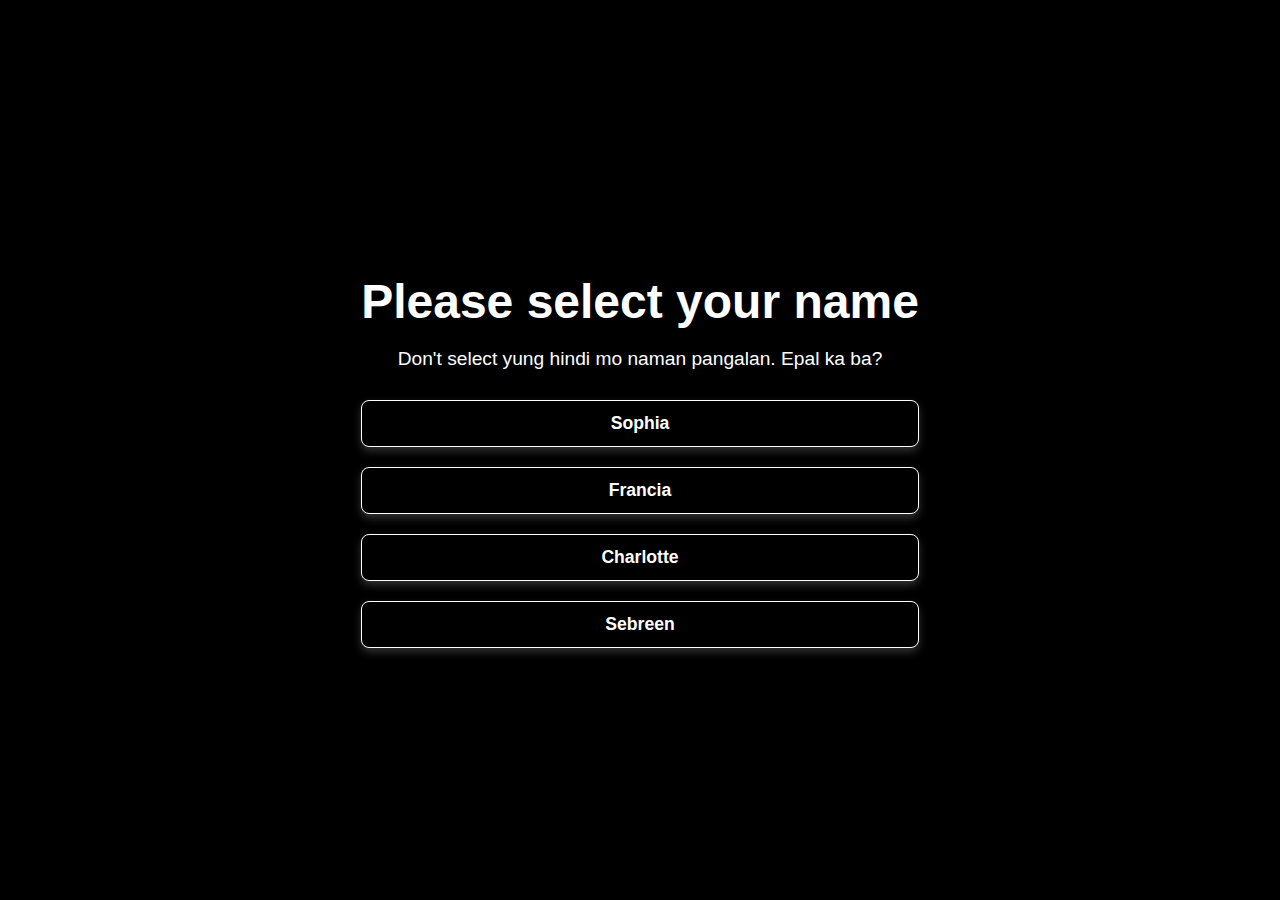
<file: index.html>
<!DOCTYPE html>
<html lang="en">
<head>
  <meta charset="UTF-8">
  <title>I Love You</title>
  <link rel="stylesheet" href="style.css">
</head>
<body>
  <div class="container" role="main" aria-label="Select your name">
    <h1>Please select your name</h1>
    <p> Don't select yung hindi mo naman pangalan. Epal ka ba?</p>
    <button class="btn" data-name="Sophia">Sophia</button>
    <button class="btn" data-name="Francia">Francia</button>
    <button class="btn" data-name="Charlotte">Charlotte</button>
    <button class="btn" data-name="Sebreen">Sebreen</button>
  </div>

  <script src="script.js"></script>
</body>
</html>
</file>
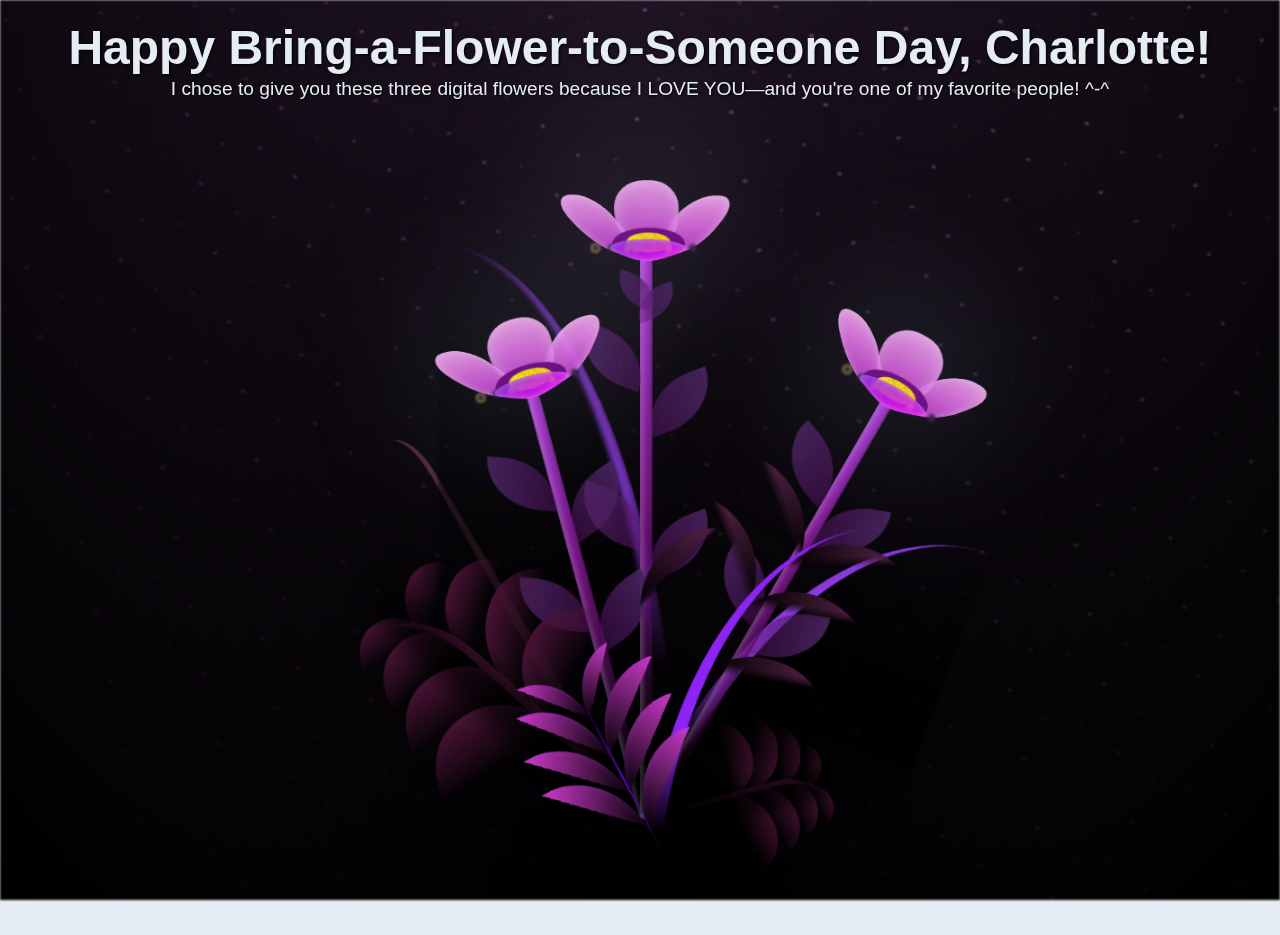
<file: Charlotte.html>
<!DOCTYPE html>
<html lang="en">
<head>
    <meta charset="UTF-8">
    <meta name="viewport" content="width=device-width, initial-scale=1.0">
    <title>Glowing plant</title>
    <link rel="stylesheet" href="Charlotte.css">
</head>

<body>
  <div class="night"></div>

  <div class="message">
    <h1>Happy Bring-a-Flower-to-Someone Day, Charlotte!</h1>
    <p>I chose to give you these three digital flowers because I LOVE YOU—and you're one of my favorite people! ^-^</p> 
  </div>
    <div class="flowers">
      <div class="flower flower--1">
        <div class="flower__leafs flower__leafs--1">
          <div class="flower__leaf flower__leaf--1"></div>
          <div class="flower__leaf flower__leaf--2"></div>
          <div class="flower__leaf flower__leaf--3"></div>
          <div class="flower__leaf flower__leaf--4"></div>
          <div class="flower__white-circle"></div>

          <div class="flower__light flower__light--1"></div>
          <div class="flower__light flower__light--2"></div>
          <div class="flower__light flower__light--3"></div>
          <div class="flower__light flower__light--4"></div>
          <div class="flower__light flower__light--5"></div>
          <div class="flower__light flower__light--6"></div>
          <div class="flower__light flower__light--7"></div>
          <div class="flower__light flower__light--8"></div>

        </div>
        <div class="flower__line">
          <div class="flower__line__leaf flower__line__leaf--1"></div>
          <div class="flower__line__leaf flower__line__leaf--2"></div>
          <div class="flower__line__leaf flower__line__leaf--3"></div>
          <div class="flower__line__leaf flower__line__leaf--4"></div>
          <div class="flower__line__leaf flower__line__leaf--5"></div>
          <div class="flower__line__leaf flower__line__leaf--6"></div>
        </div>
      </div>

      <div class="flower flower--2">
        <div class="flower__leafs flower__leafs--2">
          <div class="flower__leaf flower__leaf--1"></div>
          <div class="flower__leaf flower__leaf--2"></div>
          <div class="flower__leaf flower__leaf--3"></div>
          <div class="flower__leaf flower__leaf--4"></div>
          <div class="flower__white-circle"></div>

          <div class="flower__light flower__light--1"></div>
          <div class="flower__light flower__light--2"></div>
          <div class="flower__light flower__light--3"></div>
          <div class="flower__light flower__light--4"></div>
          <div class="flower__light flower__light--5"></div>
          <div class="flower__light flower__light--6"></div>
          <div class="flower__light flower__light--7"></div>
          <div class="flower__light flower__light--8"></div>

        </div>
        <div class="flower__line">
          <div class="flower__line__leaf flower__line__leaf--1"></div>
          <div class="flower__line__leaf flower__line__leaf--2"></div>
          <div class="flower__line__leaf flower__line__leaf--3"></div>
          <div class="flower__line__leaf flower__line__leaf--4"></div>
        </div>
      </div>

      <div class="flower flower--3">
        <div class="flower__leafs flower__leafs--3">
          <div class="flower__leaf flower__leaf--1"></div>
          <div class="flower__leaf flower__leaf--2"></div>
          <div class="flower__leaf flower__leaf--3"></div>
          <div class="flower__leaf flower__leaf--4"></div>
          <div class="flower__white-circle"></div>

          <div class="flower__light flower__light--1"></div>
          <div class="flower__light flower__light--2"></div>
          <div class="flower__light flower__light--3"></div>
          <div class="flower__light flower__light--4"></div>
          <div class="flower__light flower__light--5"></div>
          <div class="flower__light flower__light--6"></div>
          <div class="flower__light flower__light--7"></div>
          <div class="flower__light flower__light--8"></div>

        </div>
        <div class="flower__line">
          <div class="flower__line__leaf flower__line__leaf--1"></div>
          <div class="flower__line__leaf flower__line__leaf--2"></div>
          <div class="flower__line__leaf flower__line__leaf--3"></div>
          <div class="flower__line__leaf flower__line__leaf--4"></div>
        </div>
      </div>

      <div class="grow-ans" style="--d:1.2s">
        <div class="flower__g-long">
          <div class="flower__g-long__top"></div>
          <div class="flower__g-long__bottom"></div>
        </div>
      </div>

      <div class="growing-grass">
        <div class="flower__grass flower__grass--1">
          <div class="flower__grass--top"></div>
          <div class="flower__grass--bottom"></div>
          <div class="flower__grass__leaf flower__grass__leaf--1"></div>
          <div class="flower__grass__leaf flower__grass__leaf--2"></div>
          <div class="flower__grass__leaf flower__grass__leaf--3"></div>
          <div class="flower__grass__leaf flower__grass__leaf--4"></div>
          <div class="flower__grass__leaf flower__grass__leaf--5"></div>
          <div class="flower__grass__leaf flower__grass__leaf--6"></div>
          <div class="flower__grass__leaf flower__grass__leaf--7"></div>
          <div class="flower__grass__leaf flower__grass__leaf--8"></div>
          <div class="flower__grass__overlay"></div>
        </div>
      </div>

      <div class="growing-grass">
        <div class="flower__grass flower__grass--2">
          <div class="flower__grass--top"></div>
          <div class="flower__grass--bottom"></div>
          <div class="flower__grass__leaf flower__grass__leaf--1"></div>
          <div class="flower__grass__leaf flower__grass__leaf--2"></div>
          <div class="flower__grass__leaf flower__grass__leaf--3"></div>
          <div class="flower__grass__leaf flower__grass__leaf--4"></div>
          <div class="flower__grass__leaf flower__grass__leaf--5"></div>
          <div class="flower__grass__leaf flower__grass__leaf--6"></div>
          <div class="flower__grass__leaf flower__grass__leaf--7"></div>
          <div class="flower__grass__leaf flower__grass__leaf--8"></div>
          <div class="flower__grass__overlay"></div>
        </div>
      </div>

      <div class="grow-ans" style="--d:2.4s">
        <div class="flower__g-right flower__g-right--1">
          <div class="leaf"></div>
        </div>
      </div>

      <div class="grow-ans" style="--d:2.8s">
        <div class="flower__g-right flower__g-right--2">
          <div class="leaf"></div>
        </div>
      </div>

      <div class="grow-ans" style="--d:2.8s">
        <div class="flower__g-front">
          <div class="flower__g-front__leaf-wrapper flower__g-front__leaf-wrapper--1">
            <div class="flower__g-front__leaf"></div>
          </div>
          <div class="flower__g-front__leaf-wrapper flower__g-front__leaf-wrapper--2">
            <div class="flower__g-front__leaf"></div>
          </div>
          <div class="flower__g-front__leaf-wrapper flower__g-front__leaf-wrapper--3">
            <div class="flower__g-front__leaf"></div>
          </div>
          <div class="flower__g-front__leaf-wrapper flower__g-front__leaf-wrapper--4">
            <div class="flower__g-front__leaf"></div>
          </div>
          <div class="flower__g-front__leaf-wrapper flower__g-front__leaf-wrapper--5">
            <div class="flower__g-front__leaf"></div>
          </div>
          <div class="flower__g-front__leaf-wrapper flower__g-front__leaf-wrapper--6">
            <div class="flower__g-front__leaf"></div>
          </div>
          <div class="flower__g-front__leaf-wrapper flower__g-front__leaf-wrapper--7">
            <div class="flower__g-front__leaf"></div>
          </div>
          <div class="flower__g-front__leaf-wrapper flower__g-front__leaf-wrapper--8">
            <div class="flower__g-front__leaf"></div>
          </div>
          <div class="flower__g-front__line"></div>
        </div>
      </div>

      <div class="grow-ans" style="--d:3.2s">
        <div class="flower__g-fr">
          <div class="leaf"></div>
          <div class="flower__g-fr__leaf flower__g-fr__leaf--1"></div>
          <div class="flower__g-fr__leaf flower__g-fr__leaf--2"></div>
          <div class="flower__g-fr__leaf flower__g-fr__leaf--3"></div>
          <div class="flower__g-fr__leaf flower__g-fr__leaf--4"></div>
          <div class="flower__g-fr__leaf flower__g-fr__leaf--5"></div>
          <div class="flower__g-fr__leaf flower__g-fr__leaf--6"></div>
          <div class="flower__g-fr__leaf flower__g-fr__leaf--7"></div>
          <div class="flower__g-fr__leaf flower__g-fr__leaf--8"></div>
        </div>
      </div>

      <div class="long-g long-g--0">
        <div class="grow-ans" style="--d:3s">
          <div class="leaf leaf--0"></div>
        </div>
        <div class="grow-ans" style="--d:2.2s">
          <div class="leaf leaf--1"></div>
        </div>
        <div class="grow-ans" style="--d:3.4s">
          <div class="leaf leaf--2"></div>
        </div>
        <div class="grow-ans" style="--d:3.6s">
          <div class="leaf leaf--3"></div>
        </div>
      </div>

      <div class="long-g long-g--1">
        <div class="grow-ans" style="--d:3.6s">
          <div class="leaf leaf--0"></div>
        </div>
        <div class="grow-ans" style="--d:3.8s">
          <div class="leaf leaf--1"></div>
        </div>
        <div class="grow-ans" style="--d:4s">
          <div class="leaf leaf--2"></div>
        </div>
        <div class="grow-ans" style="--d:4.2s">
          <div class="leaf leaf--3"></div>
        </div>
      </div>

      <div class="long-g long-g--2">
        <div class="grow-ans" style="--d:4s">
          <div class="leaf leaf--0"></div>
        </div>
        <div class="grow-ans" style="--d:4.2s">
          <div class="leaf leaf--1"></div>
        </div>
        <div class="grow-ans" style="--d:4.4s">
          <div class="leaf leaf--2"></div>
        </div>
        <div class="grow-ans" style="--d:4.6s">
          <div class="leaf leaf--3"></div>
        </div>
      </div>

      <div class="long-g long-g--3">
        <div class="grow-ans" style="--d:4s">
          <div class="leaf leaf--0"></div>
        </div>
        <div class="grow-ans" style="--d:4.2s">
          <div class="leaf leaf--1"></div>
        </div>
        <div class="grow-ans" style="--d:3s">
          <div class="leaf leaf--2"></div>
        </div>
        <div class="grow-ans" style="--d:3.6s">
          <div class="leaf leaf--3"></div>
        </div>
      </div>

      <div class="long-g long-g--4">
        <div class="grow-ans" style="--d:4s">
          <div class="leaf leaf--0"></div>
        </div>
        <div class="grow-ans" style="--d:4.2s">
          <div class="leaf leaf--1"></div>
        </div>
        <div class="grow-ans" style="--d:3s">
          <div class="leaf leaf--2"></div>
        </div>
        <div class="grow-ans" style="--d:3.6s">
          <div class="leaf leaf--3"></div>
        </div>
      </div>

      <div class="long-g long-g--5">
        <div class="grow-ans" style="--d:4s">
          <div class="leaf leaf--0"></div>
        </div>
        <div class="grow-ans" style="--d:4.2s">
          <div class="leaf leaf--1"></div>
        </div>
        <div class="grow-ans" style="--d:3s">
          <div class="leaf leaf--2"></div>
        </div>
        <div class="grow-ans" style="--d:3.6s">
          <div class="leaf leaf--3"></div>
        </div>
      </div>

      <div class="long-g long-g--6">
        <div class="grow-ans" style="--d:4.2s">
          <div class="leaf leaf--0"></div>
        </div>
        <div class="grow-ans" style="--d:4.4s">
          <div class="leaf leaf--1"></div>
        </div>
        <div class="grow-ans" style="--d:4.6s">
          <div class="leaf leaf--2"></div>
        </div>
        <div class="grow-ans" style="--d:4.8s">
          <div class="leaf leaf--3"></div>
        </div>
      </div>

      <div class="long-g long-g--7">
        <div class="grow-ans" style="--d:3s">
          <div class="leaf leaf--0"></div>
        </div>
        <div class="grow-ans" style="--d:3.2s">
          <div class="leaf leaf--1"></div>
        </div>
        <div class="grow-ans" style="--d:3.5s">
          <div class="leaf leaf--2"></div>
        </div>
        <div class="grow-ans" style="--d:3.6s">
          <div class="leaf leaf--3"></div>
        </div>
      </div>
    </div>
  <audio autoplay loop><source src="Balisong.mp4" type="audio/mpeg"></audio>
  </body>
</file>
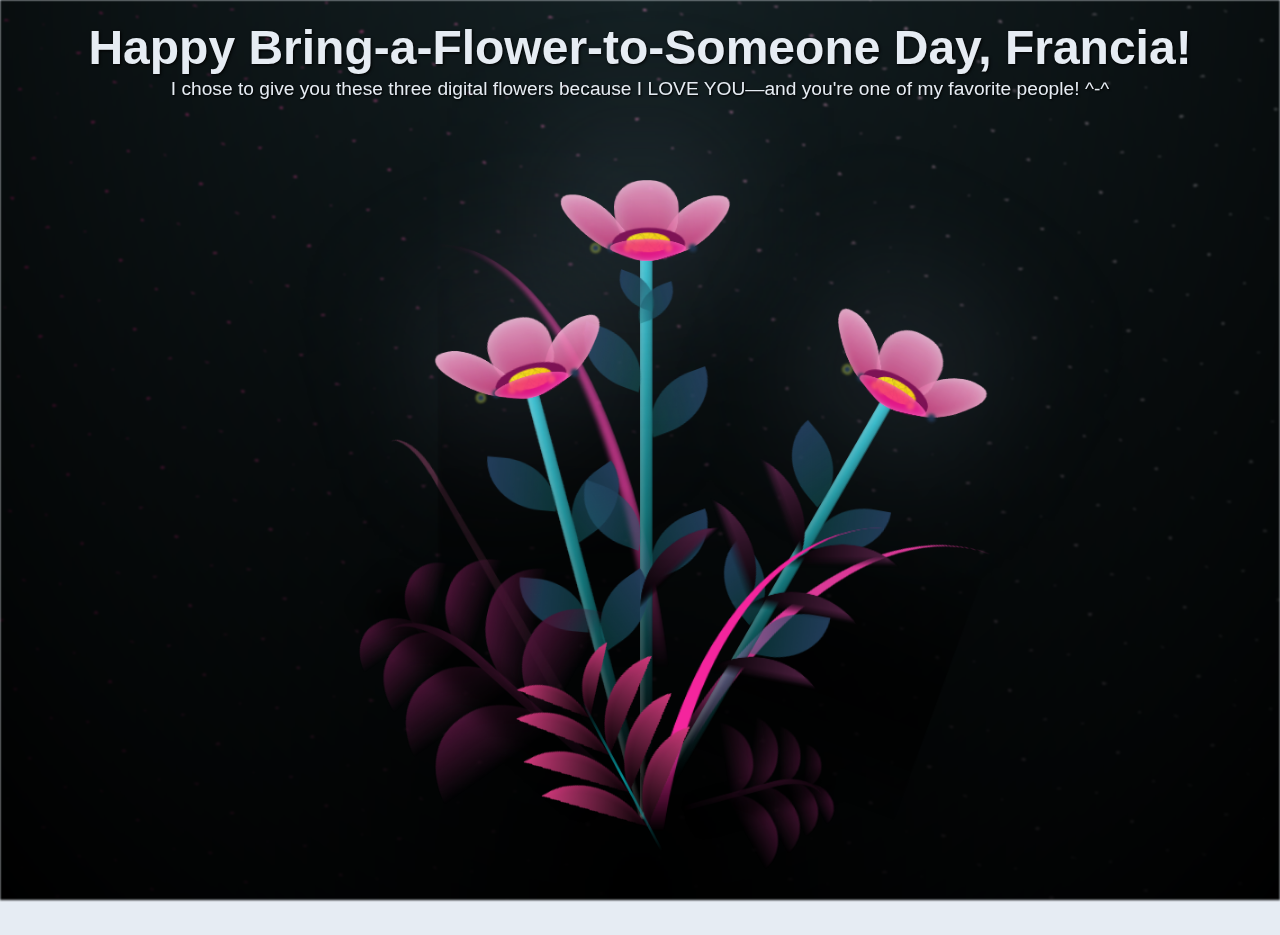
<file: Francia.html>
<!DOCTYPE html>
<html lang="en">
<head>
    <meta charset="UTF-8">
    <meta name="viewport" content="width=device-width, initial-scale=1.0">
    <title>Glowing plant</title>
    <link rel="stylesheet" href="Francia.css">
</head>

<body>
  <div class="night"></div>

  <div class="message">
    <h1>Happy Bring-a-Flower-to-Someone Day, Francia!</h1>
    <p>I chose to give you these three digital flowers because I LOVE YOU—and you're one of my favorite people! ^-^</p> 
  </div>
    <div class="flowers">
      <div class="flower flower--1">
        <div class="flower__leafs flower__leafs--1">
          <div class="flower__leaf flower__leaf--1"></div>
          <div class="flower__leaf flower__leaf--2"></div>
          <div class="flower__leaf flower__leaf--3"></div>
          <div class="flower__leaf flower__leaf--4"></div>
          <div class="flower__white-circle"></div>

          <div class="flower__light flower__light--1"></div>
          <div class="flower__light flower__light--2"></div>
          <div class="flower__light flower__light--3"></div>
          <div class="flower__light flower__light--4"></div>
          <div class="flower__light flower__light--5"></div>
          <div class="flower__light flower__light--6"></div>
          <div class="flower__light flower__light--7"></div>
          <div class="flower__light flower__light--8"></div>

        </div>
        <div class="flower__line">
          <div class="flower__line__leaf flower__line__leaf--1"></div>
          <div class="flower__line__leaf flower__line__leaf--2"></div>
          <div class="flower__line__leaf flower__line__leaf--3"></div>
          <div class="flower__line__leaf flower__line__leaf--4"></div>
          <div class="flower__line__leaf flower__line__leaf--5"></div>
          <div class="flower__line__leaf flower__line__leaf--6"></div>
        </div>
      </div>

      <div class="flower flower--2">
        <div class="flower__leafs flower__leafs--2">
          <div class="flower__leaf flower__leaf--1"></div>
          <div class="flower__leaf flower__leaf--2"></div>
          <div class="flower__leaf flower__leaf--3"></div>
          <div class="flower__leaf flower__leaf--4"></div>
          <div class="flower__white-circle"></div>

          <div class="flower__light flower__light--1"></div>
          <div class="flower__light flower__light--2"></div>
          <div class="flower__light flower__light--3"></div>
          <div class="flower__light flower__light--4"></div>
          <div class="flower__light flower__light--5"></div>
          <div class="flower__light flower__light--6"></div>
          <div class="flower__light flower__light--7"></div>
          <div class="flower__light flower__light--8"></div>

        </div>
        <div class="flower__line">
          <div class="flower__line__leaf flower__line__leaf--1"></div>
          <div class="flower__line__leaf flower__line__leaf--2"></div>
          <div class="flower__line__leaf flower__line__leaf--3"></div>
          <div class="flower__line__leaf flower__line__leaf--4"></div>
        </div>
      </div>

      <div class="flower flower--3">
        <div class="flower__leafs flower__leafs--3">
          <div class="flower__leaf flower__leaf--1"></div>
          <div class="flower__leaf flower__leaf--2"></div>
          <div class="flower__leaf flower__leaf--3"></div>
          <div class="flower__leaf flower__leaf--4"></div>
          <div class="flower__white-circle"></div>

          <div class="flower__light flower__light--1"></div>
          <div class="flower__light flower__light--2"></div>
          <div class="flower__light flower__light--3"></div>
          <div class="flower__light flower__light--4"></div>
          <div class="flower__light flower__light--5"></div>
          <div class="flower__light flower__light--6"></div>
          <div class="flower__light flower__light--7"></div>
          <div class="flower__light flower__light--8"></div>

        </div>
        <div class="flower__line">
          <div class="flower__line__leaf flower__line__leaf--1"></div>
          <div class="flower__line__leaf flower__line__leaf--2"></div>
          <div class="flower__line__leaf flower__line__leaf--3"></div>
          <div class="flower__line__leaf flower__line__leaf--4"></div>
        </div>
      </div>

      <div class="grow-ans" style="--d:1.2s">
        <div class="flower__g-long">
          <div class="flower__g-long__top"></div>
          <div class="flower__g-long__bottom"></div>
        </div>
      </div>

      <div class="growing-grass">
        <div class="flower__grass flower__grass--1">
          <div class="flower__grass--top"></div>
          <div class="flower__grass--bottom"></div>
          <div class="flower__grass__leaf flower__grass__leaf--1"></div>
          <div class="flower__grass__leaf flower__grass__leaf--2"></div>
          <div class="flower__grass__leaf flower__grass__leaf--3"></div>
          <div class="flower__grass__leaf flower__grass__leaf--4"></div>
          <div class="flower__grass__leaf flower__grass__leaf--5"></div>
          <div class="flower__grass__leaf flower__grass__leaf--6"></div>
          <div class="flower__grass__leaf flower__grass__leaf--7"></div>
          <div class="flower__grass__leaf flower__grass__leaf--8"></div>
          <div class="flower__grass__overlay"></div>
        </div>
      </div>

      <div class="growing-grass">
        <div class="flower__grass flower__grass--2">
          <div class="flower__grass--top"></div>
          <div class="flower__grass--bottom"></div>
          <div class="flower__grass__leaf flower__grass__leaf--1"></div>
          <div class="flower__grass__leaf flower__grass__leaf--2"></div>
          <div class="flower__grass__leaf flower__grass__leaf--3"></div>
          <div class="flower__grass__leaf flower__grass__leaf--4"></div>
          <div class="flower__grass__leaf flower__grass__leaf--5"></div>
          <div class="flower__grass__leaf flower__grass__leaf--6"></div>
          <div class="flower__grass__leaf flower__grass__leaf--7"></div>
          <div class="flower__grass__leaf flower__grass__leaf--8"></div>
          <div class="flower__grass__overlay"></div>
        </div>
      </div>

      <div class="grow-ans" style="--d:2.4s">
        <div class="flower__g-right flower__g-right--1">
          <div class="leaf"></div>
        </div>
      </div>

      <div class="grow-ans" style="--d:2.8s">
        <div class="flower__g-right flower__g-right--2">
          <div class="leaf"></div>
        </div>
      </div>

      <div class="grow-ans" style="--d:2.8s">
        <div class="flower__g-front">
          <div class="flower__g-front__leaf-wrapper flower__g-front__leaf-wrapper--1">
            <div class="flower__g-front__leaf"></div>
          </div>
          <div class="flower__g-front__leaf-wrapper flower__g-front__leaf-wrapper--2">
            <div class="flower__g-front__leaf"></div>
          </div>
          <div class="flower__g-front__leaf-wrapper flower__g-front__leaf-wrapper--3">
            <div class="flower__g-front__leaf"></div>
          </div>
          <div class="flower__g-front__leaf-wrapper flower__g-front__leaf-wrapper--4">
            <div class="flower__g-front__leaf"></div>
          </div>
          <div class="flower__g-front__leaf-wrapper flower__g-front__leaf-wrapper--5">
            <div class="flower__g-front__leaf"></div>
          </div>
          <div class="flower__g-front__leaf-wrapper flower__g-front__leaf-wrapper--6">
            <div class="flower__g-front__leaf"></div>
          </div>
          <div class="flower__g-front__leaf-wrapper flower__g-front__leaf-wrapper--7">
            <div class="flower__g-front__leaf"></div>
          </div>
          <div class="flower__g-front__leaf-wrapper flower__g-front__leaf-wrapper--8">
            <div class="flower__g-front__leaf"></div>
          </div>
          <div class="flower__g-front__line"></div>
        </div>
      </div>

      <div class="grow-ans" style="--d:3.2s">
        <div class="flower__g-fr">
          <div class="leaf"></div>
          <div class="flower__g-fr__leaf flower__g-fr__leaf--1"></div>
          <div class="flower__g-fr__leaf flower__g-fr__leaf--2"></div>
          <div class="flower__g-fr__leaf flower__g-fr__leaf--3"></div>
          <div class="flower__g-fr__leaf flower__g-fr__leaf--4"></div>
          <div class="flower__g-fr__leaf flower__g-fr__leaf--5"></div>
          <div class="flower__g-fr__leaf flower__g-fr__leaf--6"></div>
          <div class="flower__g-fr__leaf flower__g-fr__leaf--7"></div>
          <div class="flower__g-fr__leaf flower__g-fr__leaf--8"></div>
        </div>
      </div>

      <div class="long-g long-g--0">
        <div class="grow-ans" style="--d:3s">
          <div class="leaf leaf--0"></div>
        </div>
        <div class="grow-ans" style="--d:2.2s">
          <div class="leaf leaf--1"></div>
        </div>
        <div class="grow-ans" style="--d:3.4s">
          <div class="leaf leaf--2"></div>
        </div>
        <div class="grow-ans" style="--d:3.6s">
          <div class="leaf leaf--3"></div>
        </div>
      </div>

      <div class="long-g long-g--1">
        <div class="grow-ans" style="--d:3.6s">
          <div class="leaf leaf--0"></div>
        </div>
        <div class="grow-ans" style="--d:3.8s">
          <div class="leaf leaf--1"></div>
        </div>
        <div class="grow-ans" style="--d:4s">
          <div class="leaf leaf--2"></div>
        </div>
        <div class="grow-ans" style="--d:4.2s">
          <div class="leaf leaf--3"></div>
        </div>
      </div>

      <div class="long-g long-g--2">
        <div class="grow-ans" style="--d:4s">
          <div class="leaf leaf--0"></div>
        </div>
        <div class="grow-ans" style="--d:4.2s">
          <div class="leaf leaf--1"></div>
        </div>
        <div class="grow-ans" style="--d:4.4s">
          <div class="leaf leaf--2"></div>
        </div>
        <div class="grow-ans" style="--d:4.6s">
          <div class="leaf leaf--3"></div>
        </div>
      </div>

      <div class="long-g long-g--3">
        <div class="grow-ans" style="--d:4s">
          <div class="leaf leaf--0"></div>
        </div>
        <div class="grow-ans" style="--d:4.2s">
          <div class="leaf leaf--1"></div>
        </div>
        <div class="grow-ans" style="--d:3s">
          <div class="leaf leaf--2"></div>
        </div>
        <div class="grow-ans" style="--d:3.6s">
          <div class="leaf leaf--3"></div>
        </div>
      </div>

      <div class="long-g long-g--4">
        <div class="grow-ans" style="--d:4s">
          <div class="leaf leaf--0"></div>
        </div>
        <div class="grow-ans" style="--d:4.2s">
          <div class="leaf leaf--1"></div>
        </div>
        <div class="grow-ans" style="--d:3s">
          <div class="leaf leaf--2"></div>
        </div>
        <div class="grow-ans" style="--d:3.6s">
          <div class="leaf leaf--3"></div>
        </div>
      </div>

      <div class="long-g long-g--5">
        <div class="grow-ans" style="--d:4s">
          <div class="leaf leaf--0"></div>
        </div>
        <div class="grow-ans" style="--d:4.2s">
          <div class="leaf leaf--1"></div>
        </div>
        <div class="grow-ans" style="--d:3s">
          <div class="leaf leaf--2"></div>
        </div>
        <div class="grow-ans" style="--d:3.6s">
          <div class="leaf leaf--3"></div>
        </div>
      </div>

      <div class="long-g long-g--6">
        <div class="grow-ans" style="--d:4.2s">
          <div class="leaf leaf--0"></div>
        </div>
        <div class="grow-ans" style="--d:4.4s">
          <div class="leaf leaf--1"></div>
        </div>
        <div class="grow-ans" style="--d:4.6s">
          <div class="leaf leaf--2"></div>
        </div>
        <div class="grow-ans" style="--d:4.8s">
          <div class="leaf leaf--3"></div>
        </div>
      </div>

      <div class="long-g long-g--7">
        <div class="grow-ans" style="--d:3s">
          <div class="leaf leaf--0"></div>
        </div>
        <div class="grow-ans" style="--d:3.2s">
          <div class="leaf leaf--1"></div>
        </div>
        <div class="grow-ans" style="--d:3.5s">
          <div class="leaf leaf--2"></div>
        </div>
        <div class="grow-ans" style="--d:3.6s">
          <div class="leaf leaf--3"></div>
        </div>
      </div>
    </div>
  <audio autoplay loop><source src="Balisong.mp4" type="audio/mpeg"></audio>
  </body>
</file>
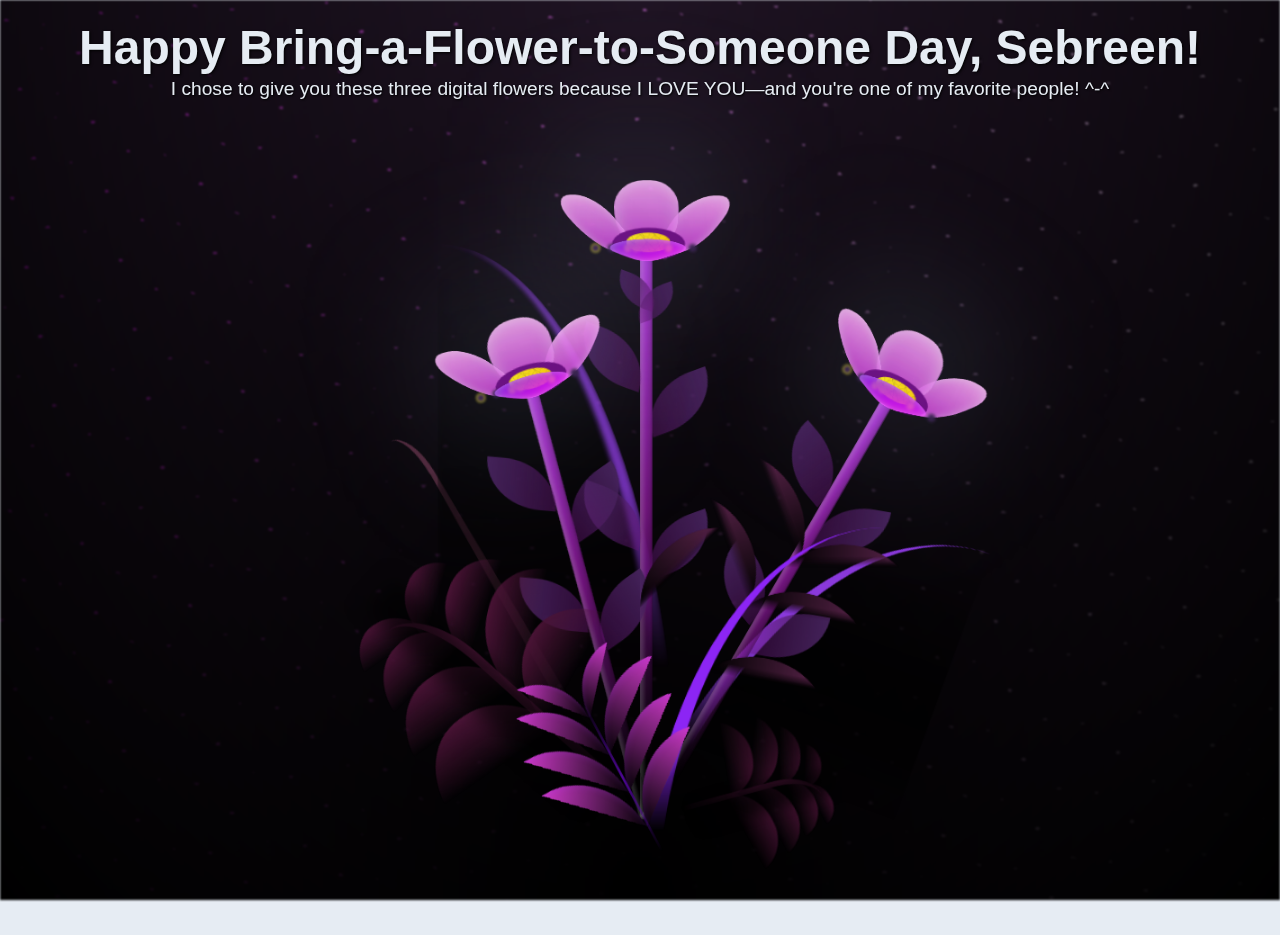
<file: Sebreen.html>
<!DOCTYPE html>
<html lang="en">
<head>
    <meta charset="UTF-8">
    <meta name="viewport" content="width=device-width, initial-scale=1.0">
    <title>Glowing plant</title>
    <link rel="stylesheet" href="Sebreen.css">
</head>

<body>
  <div class="night"></div>

  <div class="message">
    <h1>Happy Bring-a-Flower-to-Someone Day, Sebreen!</h1>
    <p>I chose to give you these three digital flowers because I LOVE YOU—and you're one of my favorite people! ^-^</p> 
  </div>
    <div class="flowers">
      <div class="flower flower--1">
        <div class="flower__leafs flower__leafs--1">
          <div class="flower__leaf flower__leaf--1"></div>
          <div class="flower__leaf flower__leaf--2"></div>
          <div class="flower__leaf flower__leaf--3"></div>
          <div class="flower__leaf flower__leaf--4"></div>
          <div class="flower__white-circle"></div>

          <div class="flower__light flower__light--1"></div>
          <div class="flower__light flower__light--2"></div>
          <div class="flower__light flower__light--3"></div>
          <div class="flower__light flower__light--4"></div>
          <div class="flower__light flower__light--5"></div>
          <div class="flower__light flower__light--6"></div>
          <div class="flower__light flower__light--7"></div>
          <div class="flower__light flower__light--8"></div>

        </div>
        <div class="flower__line">
          <div class="flower__line__leaf flower__line__leaf--1"></div>
          <div class="flower__line__leaf flower__line__leaf--2"></div>
          <div class="flower__line__leaf flower__line__leaf--3"></div>
          <div class="flower__line__leaf flower__line__leaf--4"></div>
          <div class="flower__line__leaf flower__line__leaf--5"></div>
          <div class="flower__line__leaf flower__line__leaf--6"></div>
        </div>
      </div>

      <div class="flower flower--2">
        <div class="flower__leafs flower__leafs--2">
          <div class="flower__leaf flower__leaf--1"></div>
          <div class="flower__leaf flower__leaf--2"></div>
          <div class="flower__leaf flower__leaf--3"></div>
          <div class="flower__leaf flower__leaf--4"></div>
          <div class="flower__white-circle"></div>

          <div class="flower__light flower__light--1"></div>
          <div class="flower__light flower__light--2"></div>
          <div class="flower__light flower__light--3"></div>
          <div class="flower__light flower__light--4"></div>
          <div class="flower__light flower__light--5"></div>
          <div class="flower__light flower__light--6"></div>
          <div class="flower__light flower__light--7"></div>
          <div class="flower__light flower__light--8"></div>

        </div>
        <div class="flower__line">
          <div class="flower__line__leaf flower__line__leaf--1"></div>
          <div class="flower__line__leaf flower__line__leaf--2"></div>
          <div class="flower__line__leaf flower__line__leaf--3"></div>
          <div class="flower__line__leaf flower__line__leaf--4"></div>
        </div>
      </div>

      <div class="flower flower--3">
        <div class="flower__leafs flower__leafs--3">
          <div class="flower__leaf flower__leaf--1"></div>
          <div class="flower__leaf flower__leaf--2"></div>
          <div class="flower__leaf flower__leaf--3"></div>
          <div class="flower__leaf flower__leaf--4"></div>
          <div class="flower__white-circle"></div>

          <div class="flower__light flower__light--1"></div>
          <div class="flower__light flower__light--2"></div>
          <div class="flower__light flower__light--3"></div>
          <div class="flower__light flower__light--4"></div>
          <div class="flower__light flower__light--5"></div>
          <div class="flower__light flower__light--6"></div>
          <div class="flower__light flower__light--7"></div>
          <div class="flower__light flower__light--8"></div>

        </div>
        <div class="flower__line">
          <div class="flower__line__leaf flower__line__leaf--1"></div>
          <div class="flower__line__leaf flower__line__leaf--2"></div>
          <div class="flower__line__leaf flower__line__leaf--3"></div>
          <div class="flower__line__leaf flower__line__leaf--4"></div>
        </div>
      </div>

      <div class="grow-ans" style="--d:1.2s">
        <div class="flower__g-long">
          <div class="flower__g-long__top"></div>
          <div class="flower__g-long__bottom"></div>
        </div>
      </div>

      <div class="growing-grass">
        <div class="flower__grass flower__grass--1">
          <div class="flower__grass--top"></div>
          <div class="flower__grass--bottom"></div>
          <div class="flower__grass__leaf flower__grass__leaf--1"></div>
          <div class="flower__grass__leaf flower__grass__leaf--2"></div>
          <div class="flower__grass__leaf flower__grass__leaf--3"></div>
          <div class="flower__grass__leaf flower__grass__leaf--4"></div>
          <div class="flower__grass__leaf flower__grass__leaf--5"></div>
          <div class="flower__grass__leaf flower__grass__leaf--6"></div>
          <div class="flower__grass__leaf flower__grass__leaf--7"></div>
          <div class="flower__grass__leaf flower__grass__leaf--8"></div>
          <div class="flower__grass__overlay"></div>
        </div>
      </div>

      <div class="growing-grass">
        <div class="flower__grass flower__grass--2">
          <div class="flower__grass--top"></div>
          <div class="flower__grass--bottom"></div>
          <div class="flower__grass__leaf flower__grass__leaf--1"></div>
          <div class="flower__grass__leaf flower__grass__leaf--2"></div>
          <div class="flower__grass__leaf flower__grass__leaf--3"></div>
          <div class="flower__grass__leaf flower__grass__leaf--4"></div>
          <div class="flower__grass__leaf flower__grass__leaf--5"></div>
          <div class="flower__grass__leaf flower__grass__leaf--6"></div>
          <div class="flower__grass__leaf flower__grass__leaf--7"></div>
          <div class="flower__grass__leaf flower__grass__leaf--8"></div>
          <div class="flower__grass__overlay"></div>
        </div>
      </div>

      <div class="grow-ans" style="--d:2.4s">
        <div class="flower__g-right flower__g-right--1">
          <div class="leaf"></div>
        </div>
      </div>

      <div class="grow-ans" style="--d:2.8s">
        <div class="flower__g-right flower__g-right--2">
          <div class="leaf"></div>
        </div>
      </div>

      <div class="grow-ans" style="--d:2.8s">
        <div class="flower__g-front">
          <div class="flower__g-front__leaf-wrapper flower__g-front__leaf-wrapper--1">
            <div class="flower__g-front__leaf"></div>
          </div>
          <div class="flower__g-front__leaf-wrapper flower__g-front__leaf-wrapper--2">
            <div class="flower__g-front__leaf"></div>
          </div>
          <div class="flower__g-front__leaf-wrapper flower__g-front__leaf-wrapper--3">
            <div class="flower__g-front__leaf"></div>
          </div>
          <div class="flower__g-front__leaf-wrapper flower__g-front__leaf-wrapper--4">
            <div class="flower__g-front__leaf"></div>
          </div>
          <div class="flower__g-front__leaf-wrapper flower__g-front__leaf-wrapper--5">
            <div class="flower__g-front__leaf"></div>
          </div>
          <div class="flower__g-front__leaf-wrapper flower__g-front__leaf-wrapper--6">
            <div class="flower__g-front__leaf"></div>
          </div>
          <div class="flower__g-front__leaf-wrapper flower__g-front__leaf-wrapper--7">
            <div class="flower__g-front__leaf"></div>
          </div>
          <div class="flower__g-front__leaf-wrapper flower__g-front__leaf-wrapper--8">
            <div class="flower__g-front__leaf"></div>
          </div>
          <div class="flower__g-front__line"></div>
        </div>
      </div>

      <div class="grow-ans" style="--d:3.2s">
        <div class="flower__g-fr">
          <div class="leaf"></div>
          <div class="flower__g-fr__leaf flower__g-fr__leaf--1"></div>
          <div class="flower__g-fr__leaf flower__g-fr__leaf--2"></div>
          <div class="flower__g-fr__leaf flower__g-fr__leaf--3"></div>
          <div class="flower__g-fr__leaf flower__g-fr__leaf--4"></div>
          <div class="flower__g-fr__leaf flower__g-fr__leaf--5"></div>
          <div class="flower__g-fr__leaf flower__g-fr__leaf--6"></div>
          <div class="flower__g-fr__leaf flower__g-fr__leaf--7"></div>
          <div class="flower__g-fr__leaf flower__g-fr__leaf--8"></div>
        </div>
      </div>

      <div class="long-g long-g--0">
        <div class="grow-ans" style="--d:3s">
          <div class="leaf leaf--0"></div>
        </div>
        <div class="grow-ans" style="--d:2.2s">
          <div class="leaf leaf--1"></div>
        </div>
        <div class="grow-ans" style="--d:3.4s">
          <div class="leaf leaf--2"></div>
        </div>
        <div class="grow-ans" style="--d:3.6s">
          <div class="leaf leaf--3"></div>
        </div>
      </div>

      <div class="long-g long-g--1">
        <div class="grow-ans" style="--d:3.6s">
          <div class="leaf leaf--0"></div>
        </div>
        <div class="grow-ans" style="--d:3.8s">
          <div class="leaf leaf--1"></div>
        </div>
        <div class="grow-ans" style="--d:4s">
          <div class="leaf leaf--2"></div>
        </div>
        <div class="grow-ans" style="--d:4.2s">
          <div class="leaf leaf--3"></div>
        </div>
      </div>

      <div class="long-g long-g--2">
        <div class="grow-ans" style="--d:4s">
          <div class="leaf leaf--0"></div>
        </div>
        <div class="grow-ans" style="--d:4.2s">
          <div class="leaf leaf--1"></div>
        </div>
        <div class="grow-ans" style="--d:4.4s">
          <div class="leaf leaf--2"></div>
        </div>
        <div class="grow-ans" style="--d:4.6s">
          <div class="leaf leaf--3"></div>
        </div>
      </div>

      <div class="long-g long-g--3">
        <div class="grow-ans" style="--d:4s">
          <div class="leaf leaf--0"></div>
        </div>
        <div class="grow-ans" style="--d:4.2s">
          <div class="leaf leaf--1"></div>
        </div>
        <div class="grow-ans" style="--d:3s">
          <div class="leaf leaf--2"></div>
        </div>
        <div class="grow-ans" style="--d:3.6s">
          <div class="leaf leaf--3"></div>
        </div>
      </div>

      <div class="long-g long-g--4">
        <div class="grow-ans" style="--d:4s">
          <div class="leaf leaf--0"></div>
        </div>
        <div class="grow-ans" style="--d:4.2s">
          <div class="leaf leaf--1"></div>
        </div>
        <div class="grow-ans" style="--d:3s">
          <div class="leaf leaf--2"></div>
        </div>
        <div class="grow-ans" style="--d:3.6s">
          <div class="leaf leaf--3"></div>
        </div>
      </div>

      <div class="long-g long-g--5">
        <div class="grow-ans" style="--d:4s">
          <div class="leaf leaf--0"></div>
        </div>
        <div class="grow-ans" style="--d:4.2s">
          <div class="leaf leaf--1"></div>
        </div>
        <div class="grow-ans" style="--d:3s">
          <div class="leaf leaf--2"></div>
        </div>
        <div class="grow-ans" style="--d:3.6s">
          <div class="leaf leaf--3"></div>
        </div>
      </div>

      <div class="long-g long-g--6">
        <div class="grow-ans" style="--d:4.2s">
          <div class="leaf leaf--0"></div>
        </div>
        <div class="grow-ans" style="--d:4.4s">
          <div class="leaf leaf--1"></div>
        </div>
        <div class="grow-ans" style="--d:4.6s">
          <div class="leaf leaf--2"></div>
        </div>
        <div class="grow-ans" style="--d:4.8s">
          <div class="leaf leaf--3"></div>
        </div>
      </div>

      <div class="long-g long-g--7">
        <div class="grow-ans" style="--d:3s">
          <div class="leaf leaf--0"></div>
        </div>
        <div class="grow-ans" style="--d:3.2s">
          <div class="leaf leaf--1"></div>
        </div>
        <div class="grow-ans" style="--d:3.5s">
          <div class="leaf leaf--2"></div>
        </div>
        <div class="grow-ans" style="--d:3.6s">
          <div class="leaf leaf--3"></div>
        </div>
      </div>
    </div>
  <audio autoplay loop><source src="Balisong.mp4" type="audio/mpeg"></audio>
  </body>
</file>
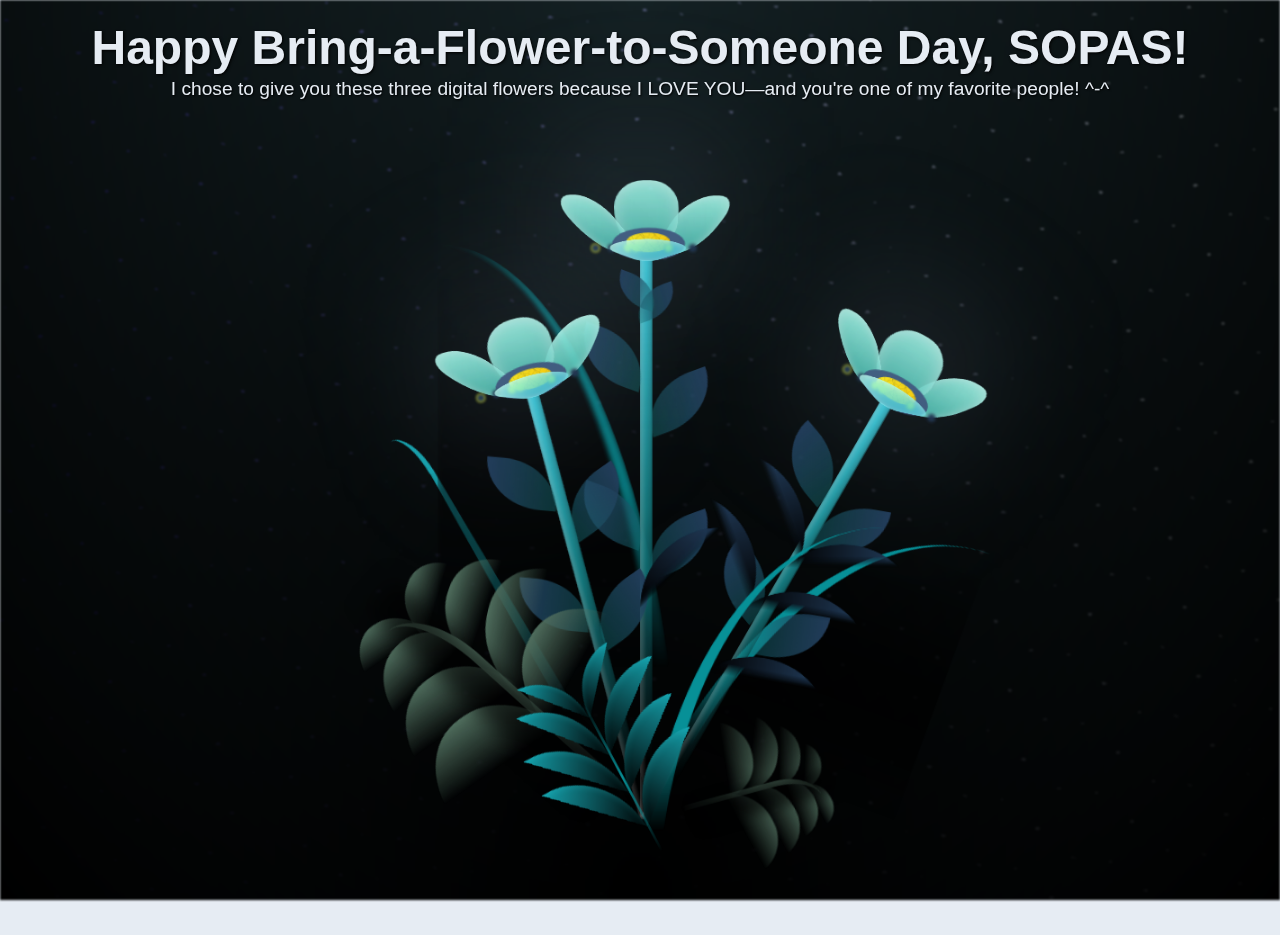
<file: Sophia.html>
<!DOCTYPE html>
<html lang="en">
<head>
    <meta charset="UTF-8">
    <meta name="viewport" content="width=device-width, initial-scale=1.0">
    <title>Glowing plant</title>
    <link rel="stylesheet" href="Sophia.css">
</head>

<body>
  <div class="night"></div>

  <div class="message">
    <h1>Happy Bring-a-Flower-to-Someone Day, SOPAS!</h1>
    <p>I chose to give you these three digital flowers because I LOVE YOU—and you're one of my favorite people! ^-^</p> 
  </div>
    <div class="flowers">
      <div class="flower flower--1">
        <div class="flower__leafs flower__leafs--1">
          <div class="flower__leaf flower__leaf--1"></div>
          <div class="flower__leaf flower__leaf--2"></div>
          <div class="flower__leaf flower__leaf--3"></div>
          <div class="flower__leaf flower__leaf--4"></div>
          <div class="flower__white-circle"></div>

          <div class="flower__light flower__light--1"></div>
          <div class="flower__light flower__light--2"></div>
          <div class="flower__light flower__light--3"></div>
          <div class="flower__light flower__light--4"></div>
          <div class="flower__light flower__light--5"></div>
          <div class="flower__light flower__light--6"></div>
          <div class="flower__light flower__light--7"></div>
          <div class="flower__light flower__light--8"></div>

        </div>
        <div class="flower__line">
          <div class="flower__line__leaf flower__line__leaf--1"></div>
          <div class="flower__line__leaf flower__line__leaf--2"></div>
          <div class="flower__line__leaf flower__line__leaf--3"></div>
          <div class="flower__line__leaf flower__line__leaf--4"></div>
          <div class="flower__line__leaf flower__line__leaf--5"></div>
          <div class="flower__line__leaf flower__line__leaf--6"></div>
        </div>
      </div>

      <div class="flower flower--2">
        <div class="flower__leafs flower__leafs--2">
          <div class="flower__leaf flower__leaf--1"></div>
          <div class="flower__leaf flower__leaf--2"></div>
          <div class="flower__leaf flower__leaf--3"></div>
          <div class="flower__leaf flower__leaf--4"></div>
          <div class="flower__white-circle"></div>

          <div class="flower__light flower__light--1"></div>
          <div class="flower__light flower__light--2"></div>
          <div class="flower__light flower__light--3"></div>
          <div class="flower__light flower__light--4"></div>
          <div class="flower__light flower__light--5"></div>
          <div class="flower__light flower__light--6"></div>
          <div class="flower__light flower__light--7"></div>
          <div class="flower__light flower__light--8"></div>

        </div>
        <div class="flower__line">
          <div class="flower__line__leaf flower__line__leaf--1"></div>
          <div class="flower__line__leaf flower__line__leaf--2"></div>
          <div class="flower__line__leaf flower__line__leaf--3"></div>
          <div class="flower__line__leaf flower__line__leaf--4"></div>
        </div>
      </div>

      <div class="flower flower--3">
        <div class="flower__leafs flower__leafs--3">
          <div class="flower__leaf flower__leaf--1"></div>
          <div class="flower__leaf flower__leaf--2"></div>
          <div class="flower__leaf flower__leaf--3"></div>
          <div class="flower__leaf flower__leaf--4"></div>
          <div class="flower__white-circle"></div>

          <div class="flower__light flower__light--1"></div>
          <div class="flower__light flower__light--2"></div>
          <div class="flower__light flower__light--3"></div>
          <div class="flower__light flower__light--4"></div>
          <div class="flower__light flower__light--5"></div>
          <div class="flower__light flower__light--6"></div>
          <div class="flower__light flower__light--7"></div>
          <div class="flower__light flower__light--8"></div>

        </div>
        <div class="flower__line">
          <div class="flower__line__leaf flower__line__leaf--1"></div>
          <div class="flower__line__leaf flower__line__leaf--2"></div>
          <div class="flower__line__leaf flower__line__leaf--3"></div>
          <div class="flower__line__leaf flower__line__leaf--4"></div>
        </div>
      </div>

      <div class="grow-ans" style="--d:1.2s">
        <div class="flower__g-long">
          <div class="flower__g-long__top"></div>
          <div class="flower__g-long__bottom"></div>
        </div>
      </div>

      <div class="growing-grass">
        <div class="flower__grass flower__grass--1">
          <div class="flower__grass--top"></div>
          <div class="flower__grass--bottom"></div>
          <div class="flower__grass__leaf flower__grass__leaf--1"></div>
          <div class="flower__grass__leaf flower__grass__leaf--2"></div>
          <div class="flower__grass__leaf flower__grass__leaf--3"></div>
          <div class="flower__grass__leaf flower__grass__leaf--4"></div>
          <div class="flower__grass__leaf flower__grass__leaf--5"></div>
          <div class="flower__grass__leaf flower__grass__leaf--6"></div>
          <div class="flower__grass__leaf flower__grass__leaf--7"></div>
          <div class="flower__grass__leaf flower__grass__leaf--8"></div>
          <div class="flower__grass__overlay"></div>
        </div>
      </div>

      <div class="growing-grass">
        <div class="flower__grass flower__grass--2">
          <div class="flower__grass--top"></div>
          <div class="flower__grass--bottom"></div>
          <div class="flower__grass__leaf flower__grass__leaf--1"></div>
          <div class="flower__grass__leaf flower__grass__leaf--2"></div>
          <div class="flower__grass__leaf flower__grass__leaf--3"></div>
          <div class="flower__grass__leaf flower__grass__leaf--4"></div>
          <div class="flower__grass__leaf flower__grass__leaf--5"></div>
          <div class="flower__grass__leaf flower__grass__leaf--6"></div>
          <div class="flower__grass__leaf flower__grass__leaf--7"></div>
          <div class="flower__grass__leaf flower__grass__leaf--8"></div>
          <div class="flower__grass__overlay"></div>
        </div>
      </div>

      <div class="grow-ans" style="--d:2.4s">
        <div class="flower__g-right flower__g-right--1">
          <div class="leaf"></div>
        </div>
      </div>

      <div class="grow-ans" style="--d:2.8s">
        <div class="flower__g-right flower__g-right--2">
          <div class="leaf"></div>
        </div>
      </div>

      <div class="grow-ans" style="--d:2.8s">
        <div class="flower__g-front">
          <div class="flower__g-front__leaf-wrapper flower__g-front__leaf-wrapper--1">
            <div class="flower__g-front__leaf"></div>
          </div>
          <div class="flower__g-front__leaf-wrapper flower__g-front__leaf-wrapper--2">
            <div class="flower__g-front__leaf"></div>
          </div>
          <div class="flower__g-front__leaf-wrapper flower__g-front__leaf-wrapper--3">
            <div class="flower__g-front__leaf"></div>
          </div>
          <div class="flower__g-front__leaf-wrapper flower__g-front__leaf-wrapper--4">
            <div class="flower__g-front__leaf"></div>
          </div>
          <div class="flower__g-front__leaf-wrapper flower__g-front__leaf-wrapper--5">
            <div class="flower__g-front__leaf"></div>
          </div>
          <div class="flower__g-front__leaf-wrapper flower__g-front__leaf-wrapper--6">
            <div class="flower__g-front__leaf"></div>
          </div>
          <div class="flower__g-front__leaf-wrapper flower__g-front__leaf-wrapper--7">
            <div class="flower__g-front__leaf"></div>
          </div>
          <div class="flower__g-front__leaf-wrapper flower__g-front__leaf-wrapper--8">
            <div class="flower__g-front__leaf"></div>
          </div>
          <div class="flower__g-front__line"></div>
        </div>
      </div>

      <div class="grow-ans" style="--d:3.2s">
        <div class="flower__g-fr">
          <div class="leaf"></div>
          <div class="flower__g-fr__leaf flower__g-fr__leaf--1"></div>
          <div class="flower__g-fr__leaf flower__g-fr__leaf--2"></div>
          <div class="flower__g-fr__leaf flower__g-fr__leaf--3"></div>
          <div class="flower__g-fr__leaf flower__g-fr__leaf--4"></div>
          <div class="flower__g-fr__leaf flower__g-fr__leaf--5"></div>
          <div class="flower__g-fr__leaf flower__g-fr__leaf--6"></div>
          <div class="flower__g-fr__leaf flower__g-fr__leaf--7"></div>
          <div class="flower__g-fr__leaf flower__g-fr__leaf--8"></div>
        </div>
      </div>

      <div class="long-g long-g--0">
        <div class="grow-ans" style="--d:3s">
          <div class="leaf leaf--0"></div>
        </div>
        <div class="grow-ans" style="--d:2.2s">
          <div class="leaf leaf--1"></div>
        </div>
        <div class="grow-ans" style="--d:3.4s">
          <div class="leaf leaf--2"></div>
        </div>
        <div class="grow-ans" style="--d:3.6s">
          <div class="leaf leaf--3"></div>
        </div>
      </div>

      <div class="long-g long-g--1">
        <div class="grow-ans" style="--d:3.6s">
          <div class="leaf leaf--0"></div>
        </div>
        <div class="grow-ans" style="--d:3.8s">
          <div class="leaf leaf--1"></div>
        </div>
        <div class="grow-ans" style="--d:4s">
          <div class="leaf leaf--2"></div>
        </div>
        <div class="grow-ans" style="--d:4.2s">
          <div class="leaf leaf--3"></div>
        </div>
      </div>

      <div class="long-g long-g--2">
        <div class="grow-ans" style="--d:4s">
          <div class="leaf leaf--0"></div>
        </div>
        <div class="grow-ans" style="--d:4.2s">
          <div class="leaf leaf--1"></div>
        </div>
        <div class="grow-ans" style="--d:4.4s">
          <div class="leaf leaf--2"></div>
        </div>
        <div class="grow-ans" style="--d:4.6s">
          <div class="leaf leaf--3"></div>
        </div>
      </div>

      <div class="long-g long-g--3">
        <div class="grow-ans" style="--d:4s">
          <div class="leaf leaf--0"></div>
        </div>
        <div class="grow-ans" style="--d:4.2s">
          <div class="leaf leaf--1"></div>
        </div>
        <div class="grow-ans" style="--d:3s">
          <div class="leaf leaf--2"></div>
        </div>
        <div class="grow-ans" style="--d:3.6s">
          <div class="leaf leaf--3"></div>
        </div>
      </div>

      <div class="long-g long-g--4">
        <div class="grow-ans" style="--d:4s">
          <div class="leaf leaf--0"></div>
        </div>
        <div class="grow-ans" style="--d:4.2s">
          <div class="leaf leaf--1"></div>
        </div>
        <div class="grow-ans" style="--d:3s">
          <div class="leaf leaf--2"></div>
        </div>
        <div class="grow-ans" style="--d:3.6s">
          <div class="leaf leaf--3"></div>
        </div>
      </div>

      <div class="long-g long-g--5">
        <div class="grow-ans" style="--d:4s">
          <div class="leaf leaf--0"></div>
        </div>
        <div class="grow-ans" style="--d:4.2s">
          <div class="leaf leaf--1"></div>
        </div>
        <div class="grow-ans" style="--d:3s">
          <div class="leaf leaf--2"></div>
        </div>
        <div class="grow-ans" style="--d:3.6s">
          <div class="leaf leaf--3"></div>
        </div>
      </div>

      <div class="long-g long-g--6">
        <div class="grow-ans" style="--d:4.2s">
          <div class="leaf leaf--0"></div>
        </div>
        <div class="grow-ans" style="--d:4.4s">
          <div class="leaf leaf--1"></div>
        </div>
        <div class="grow-ans" style="--d:4.6s">
          <div class="leaf leaf--2"></div>
        </div>
        <div class="grow-ans" style="--d:4.8s">
          <div class="leaf leaf--3"></div>
        </div>
      </div>

      <div class="long-g long-g--7">
        <div class="grow-ans" style="--d:3s">
          <div class="leaf leaf--0"></div>
        </div>
        <div class="grow-ans" style="--d:3.2s">
          <div class="leaf leaf--1"></div>
        </div>
        <div class="grow-ans" style="--d:3.5s">
          <div class="leaf leaf--2"></div>
        </div>
        <div class="grow-ans" style="--d:3.6s">
          <div class="leaf leaf--3"></div>
        </div>
      </div>
    </div>
  <audio autoplay loop><source src="Balisong.mp4" type="audio/mpeg"></audio>
  </body>
</file>
<file: style.css>
body {
  background-color: black;
  color: white;
  font-family: 'Segoe UI', sans-serif;
  display: flex;
  justify-content: center;
  align-items: center;
  height: 100vh;
  margin: 0;
}

.container {
  text-align: center;
  padding: 30px;
}

h1 {
  font-size: 3rem;
  margin-bottom: 10px;
}

p {
  font-size: 1.2rem;
  margin-bottom: 20px;
}

.btn {
  padding: 12px 25px;
  margin: 10px 0;
  width: 100%;
  font-size: 1.1rem;
  color: white;
  background-color: black;
  border-radius: 8px;
  box-shadow: 0 4px 8px rgba(255, 255, 255, 0.2);
  transition: background-color 0.3s ease, box-shadow 0.3s ease;
  font-weight: 600;
  border: 1px solid white;
}

.btn:hover {
  background-color: white;
  color: black;
  box-shadow: 0 6px 10px rgba(255, 255, 255, 0.4);
}
</file>
<file: Charlotte.css>
.message {
  position: fixed; /* stays on screen */
  top: 20px;
  width: 100%;
  text-align: center;
  color: #000000;
  font-family: 'Arial', sans-serif;
  z-index: 10; /* above flowers */
  pointer-events: none; /* so flowers or clicks still work */
}

.message h1 {
  font-size: 3rem;
  margin-bottom: 0.2rem;
  color: #E6ECF3 ;
  text-shadow: 1px 1px 3px black;
}

.message p {
  font-size: 1.2rem;
  color: #E6ECF3;
  text-shadow: 1px 1px 2px black;
}

*,
*::after,
*::before {
  padding: 0;
  margin: 0;
  box-sizing: border-box;
}

:root {
  --dark-color: #000; /* Keep this for dark elements */
}

body {
  display: flex;
  align-items: flex-end;
  justify-content: center;
  min-height: 100vh;
  background-color: #E6ECF3; /* Light bluish gray */
  overflow: hidden;
  perspective: 1000px;
}

.night {
  position: fixed;
  left: 50%;
  top: 0;
  transform: translateX(-50%);
  width: 100%;
  height: 100%;
  filter: blur(0.1vmin);
  background-image: radial-gradient(
      ellipse at top,
      transparent 0%,
      var(--dark-color)
    ),
    radial-gradient(
      ellipse at bottom,
      var(--dark-color),
      rgb(225, 143, 255, 0.2)
    ),
    repeating-linear-gradient(
      220deg,
      rgb(0, 0, 0) 0px,
      rgb(0, 0, 0) 19px,
      transparent 19px,
      transparent 22px
    ),
    repeating-linear-gradient(
      189deg,
      rgb(0, 0, 0) 0px,
      rgb(0, 0, 0) 19px,
      transparent 19px,
      transparent 22px
    ),
    repeating-linear-gradient(
      148deg,
      rgb(0, 0, 0) 0px,
      rgb(0, 0, 0) 19px,
      transparent 19px,
      transparent 22px
    ),
    linear-gradient(90deg, #ee05ff, #f0f0f0);
}

.flowers {
  position: relative;
  transform: scale(0.9);
}

.flower {
  position: absolute;
  bottom: 10vmin;
  transform-origin: bottom center;
  z-index: 10;
  --fl-speed: 0.8s;
}

.flower--1 {
  animation: moving-flower-1 4s linear infinite;
}

.flower--1 .flower__line {
  height: 70vmin;
  animation-delay: 0.3s;
}

.flower--1 .flower__line__leaf--1 {
  animation: blooming-leaf-right var(--fl-speed) 1.6s backwards;
}

.flower--1 .flower__line__leaf--2 {
  animation: blooming-leaf-right var(--fl-speed) 1.4s backwards;
}

.flower--1 .flower__line__leaf--3 {
  animation: blooming-leaf-left var(--fl-speed) 1.2s backwards;
}

.flower--1 .flower__line__leaf--4 {
  animation: blooming-leaf-left var(--fl-speed) 1s backwards;
}

.flower--1 .flower__line__leaf--5 {
  animation: blooming-leaf-right var(--fl-speed) 1.8s backwards;
}

.flower--1 .flower__line__leaf--6 {
  animation: blooming-leaf-left var(--fl-speed) 2s backwards;
}

.flower--2 {
  left: 50%;
  transform: rotate(30deg);
  animation: moving-flower-2 4s linear infinite;
}

.flower--2 .flower__line {
  height: 60vmin;
  animation-delay: 0.8s;
}

.flower--2 .flower__line__leaf--1 {
  animation: blooming-leaf-right var(--fl-speed) 1.9s backwards;
}

.flower--2 .flower__line__leaf--2 {
  animation: blooming-leaf-right var(--fl-speed) 1.7s backwards;
}

.flower--2 .flower__line__leaf--3 {
  animation: blooming-leaf-left var(--fl-speed) 1.5s backwards;
}

.flower--2 .flower__line__leaf--4 {
  animation: blooming-leaf-left var(--fl-speed) 1.3s backwards;
}

.flower--3 {
  left: 50%;
  transform: rotate(-15deg);
  animation: moving-flower-3 4s linear infinite;
}

.flower--3 .flower__line {
  animation-delay: 0.9s;
}

.flower--3 .flower__line__leaf--1 {
  animation: blooming-leaf-right var(--fl-speed) 2.5s backwards;
}

.flower--3 .flower__line__leaf--2 {
  animation: blooming-leaf-right var(--fl-speed) 2.3s backwards;
}

.flower--3 .flower__line__leaf--3 {
  animation: blooming-leaf-left var(--fl-speed) 2.1s backwards;
}

.flower--3 .flower__line__leaf--4 {
  animation: blooming-leaf-left var(--fl-speed) 1.9s backwards;
}

.flower__leafs {
  position: relative;
  animation: blooming-flower 2s backwards;
}

.flower__leafs--1 {
  animation-delay: 1.1s;
}

.flower__leafs--2 {
  animation-delay: 1.4s;
}

.flower__leafs--3 {
  animation-delay: 1.7s;
}

.flower__leafs::after {
  content: "";
  position: absolute;
  left: 0;
  top: 0;
  transform: translate(-50%, -100%);
  width: 8vmin;
  height: 8vmin;
  background-color: #8EA7C3; /* Soft grayish blue */
  filter: blur(10vmin);
}

.flower__leaf {
  position: absolute;
  bottom: 0;
  left: 50%;
  width: 8vmin;
  height: 11vmin;
  border-radius: 51% 49% 47% 53% / 44% 45% 55% 69%;
  background-color: #5400a8; /* Classic navy */
  background-image: linear-gradient(to top, #c831d3, #ffa8f8);
  transform-origin: bottom center;
  opacity: 0.9;
  box-shadow: inset 0 0 2vmin rgba(255, 255, 255, 0.5);
}

.flower__leaf--1 {
  transform: translate(-10%, 1%) rotateY(40deg) rotateX(-50deg);
}

.flower__leaf--2 {
  transform: translate(-50%, -4%) rotateX(40deg);
}

.flower__leaf--3 {
  transform: translate(-90%, 0%) rotateY(45deg) rotateX(50deg);
}

.flower__leaf--4 {
  width: 8vmin;
  height: 8vmin;
  transform-origin: bottom left;
  border-radius: 4vmin 10vmin 4vmin 4vmin;
  transform: translate(0%, 18%) rotateX(70deg) rotate(-43deg);
  background-image: linear-gradient(to top, #ef14ff, #9122ec);
  z-index: 1;
  opacity: 0.8;
}

.flower__white-circle {
  position: absolute;
  left: -3.5vmin;
  top: -3vmin;
  width: 9vmin;
  height: 4vmin;
  border-radius: 50%;
  background-color: #68037c; /* Cooler blue tone */
}

.flower__white-circle::after {
  content: "";
  position: absolute;
  left: 50%;
  top: 45%;
  transform: translate(-50%, -50%);
  width: 60%;
  height: 60%;
  border-radius: inherit;
  background-image: repeating-linear-gradient(
      135deg,
      rgba(0, 0, 0, 0.03) 0px,
      rgba(0, 0, 0, 0.03) 1px,
      transparent 1px,
      transparent 12px
    ),
    repeating-linear-gradient(
      45deg,
      rgba(0, 0, 0, 0.03) 0px,
      rgba(0, 0, 0, 0.03) 1px,
      transparent 1px,
      transparent 12px
    ),
    repeating-linear-gradient(
      67.5deg,
      rgba(0, 0, 0, 0.03) 0px,
      rgba(0, 0, 0, 0.03) 1px,
      transparent 1px,
      transparent 12px
    ),
    repeating-linear-gradient(
      135deg,
      rgba(0, 0, 0, 0.03) 0px,
      rgba(0, 0, 0, 0.03) 1px,
      transparent 1px,
      transparent 12px
    ),
    repeating-linear-gradient(
      45deg,
      rgba(0, 0, 0, 0.03) 0px,
      rgba(0, 0, 0, 0.03) 1px,
      transparent 1px,
      transparent 12px
    ),
    repeating-linear-gradient(
      112.5deg,
      rgba(0, 0, 0, 0.03) 0px,
      rgba(0, 0, 0, 0.03) 1px,
      transparent 1px,
      transparent 12px
    ),
    repeating-linear-gradient(
      112.5deg,
      rgba(0, 0, 0, 0.03) 0px,
      rgba(0, 0, 0, 0.03) 1px,
      transparent 1px,
      transparent 12px
    ),
    repeating-linear-gradient(
      45deg,
      rgba(0, 0, 0, 0.03) 0px,
      rgba(0, 0, 0, 0.03) 1px,
      transparent 1px,
      transparent 12px
    ),
    repeating-linear-gradient(
      22.5deg,
      rgba(0, 0, 0, 0.03) 0px,
      rgba(0, 0, 0, 0.03) 1px,
      transparent 1px,
      transparent 12px
    ),
    repeating-linear-gradient(
      45deg,
      rgba(0, 0, 0, 0.03) 0px,
      rgba(0, 0, 0, 0.03) 1px,
      transparent 1px,
      transparent 12px
    ),
    repeating-linear-gradient(
      22.5deg,
      rgba(0, 0, 0, 0.03) 0px,
      rgba(0, 0, 0, 0.03) 1px,
      transparent 1px,
      transparent 12px
    ),
    repeating-linear-gradient(
      135deg,
      rgba(0, 0, 0, 0.03) 0px,
      rgba(0, 0, 0, 0.03) 1px,
      transparent 1px,
      transparent 12px
    ),
    repeating-linear-gradient(
      157.5deg,
      rgba(0, 0, 0, 0.03) 0px,
      rgba(0, 0, 0, 0.03) 1px,
      transparent 1px,
      transparent 12px
    ),
    repeating-linear-gradient(
      67.5deg,
      rgba(0, 0, 0, 0.03) 0px,
      rgba(0, 0, 0, 0.03) 1px,
      transparent 1px,
      transparent 12px
    ),
    repeating-linear-gradient(
      67.5deg,
      rgba(0, 0, 0, 0.03) 0px,
      rgba(0, 0, 0, 0.03) 1px,
      transparent 1px,
      transparent 12px
    ),
    linear-gradient(90deg, #ffeb12, #ffce00);
}

.flower__line {
  height: 55vmin;
  width: 1.5vmin;
  background-image: linear-gradient(
      to left,
      rgba(0, 0, 0, 0.2),
      transparent,
      rgba(255, 255, 255, 0.2)
    ),
    linear-gradient(to top, transparent 10%, #6f147b, #ac38d6);
  box-shadow: inset 0 0 2px rgba(0, 0, 0, 0.5);
  animation: grow-flower-tree 4s backwards;
}

.flower__line__leaf {
  --w: 7vmin;
  --h: calc(var(--w) + 2vmin);
  position: absolute;
  top: 20%;
  left: 90%;
  width: var(--w);
  height: var(--h);
  border-top-right-radius: var(--h);
  border-bottom-left-radius: var(--h);
  background-image: linear-gradient(to top, rgb(106, 20, 123, 0.4), #432259 );
}

.flower__line__leaf--1 {
  transform: rotate(70deg) rotateY(30deg);
}

.flower__line__leaf--2 {
  top: 45%;
  transform: rotate(70deg) rotateY(30deg);
}

.flower__line__leaf--3,
.flower__line__leaf--4,
.flower__line__leaf--6 {
  border-top-right-radius: 0;
  border-bottom-left-radius: 0;
  border-top-left-radius: var(--h);
  border-bottom-right-radius: var(--h);
  left: -460%;
  top: 12%;
  transform: rotate(-70deg) rotateY(30deg);
}

.flower__line__leaf--4 {
  top: 40%;
}

.flower__line__leaf--5 {
  top: 0;
  transform-origin: left;
  transform: rotate(70deg) rotateY(30deg) scale(0.6);
}

.flower__line__leaf--6 {
  top: -2%;
  left: -450%;
  transform-origin: right;
  transform: rotate(-70deg) rotateY(30deg) scale(0.6);
}

.flower__light {
  position: absolute;
  bottom: 0vmin;
  width: 1vmin;
  height: 1vmin;
  background-color: #fbff00; /* Light yellow */
  border-radius: 50%;
  filter: blur(0.2vmin);
  animation: light-ans 4s linear infinite backwards;
}

.flower__light:nth-child(odd) {
  background-color: #331a47; /* Muted navy */
}

.flower__light--1 {
  left: -2vmin;
  animation-delay: 1s;
}

.flower__light--2 {
  left: 3vmin;
  animation-delay: 0.5s;
}

.flower__light--3 {
  left: -6vmin;
  animation-delay: 0.3s;
}

.flower__light--4 {
  left: 6vmin;
  animation-delay: 0.9s;
}

.flower__light--5 {
  left: -1vmin;
  animation-delay: 1.5s;
}

.flower__light--6 {
  left: -4vmin;
  animation-delay: 3s;
}

.flower__light--7 {
  left: 3vmin;
  animation-delay: 2s;
}

.flower__light--8 {
  left: -6vmin;
  animation-delay: 3.5s;
}

.flower__grass {
  --c: #491335; /* Cool dusty green for grass */
  --line-w: 1.5vmin;
  position: absolute;
  bottom: 12vmin;
  left: -7vmin;
  display: flex;
  flex-direction: column;
  align-items: flex-end;
  z-index: 20;
  transform-origin: bottom center;
  transform: rotate(-48deg) rotateY(40deg);
}

.flower__grass--1 {
  animation: moving-grass 2s linear infinite;
}

.flower__grass--2 {
  left: 2vmin;
  bottom: 10vmin;
  transform: scale(0.5) rotate(75deg) rotateX(10deg) rotateY(-200deg);
  opacity: 0.8;
  z-index: 0;
  animation: moving-grass--2 1.5s linear infinite;
}

.flower__grass--top {
  width: 7vmin;
  height: 10vmin;
  border-top-right-radius: 100%;
  border-right: var(--line-w) solid var(--c);
  transform-origin: bottom center;
  transform: rotate(-2deg);
}

.flower__grass--bottom {
  margin-top: -2px;
  width: var(--line-w);
  height: 25vmin;
  background-image: linear-gradient(to top, transparent, var(--c));
}

.flower__grass__leaf {
  --size: 10vmin;
  position: absolute;
  width: calc(var(--size) * 2.1);
  height: var(--size);
  border-top-left-radius: var(--size);
  border-top-right-radius: var(--size);
  background-image: linear-gradient(to top, transparent, transparent 30%, var(--c));
  z-index: 100;
}

.flower__grass__leaf--1 {
  top: -6%;
  left: 30%;
  --size: 6vmin;
  transform: rotate(-20deg);
  animation: growing-grass-ans--1 2s 2.6s backwards;
}

@keyframes growing-grass-ans--1 {
  0% {
    transform-origin: bottom left;
    transform: rotate(-20deg) scale(0);
  }
}

.flower__grass__leaf--2 {
  top: -5%;
  left: -110%;
  --size: 6vmin;
  transform: rotate(10deg);
  animation: growing-grass-ans--2 2s 2.4s linear backwards;
}

@keyframes growing-grass-ans--2 {
  0% {
    transform-origin: bottom right;
    transform: rotate(10deg) scale(0);
  }
}

.flower__grass__leaf--3 {
  top: 5%;
  left: 60%;
  --size: 8vmin;
  transform: rotate(-18deg) rotateX(-20deg);
  animation: growing-grass-ans--3 2s 2.2s linear backwards;
}

@keyframes growing-grass-ans--3 {
  0% {
    transform-origin: bottom left;
    transform: rotate(-18deg) rotateX(-20deg) scale(0);
  }
}

.flower__grass__leaf--4 {
  top: 6%;
  left: -135%;
  --size: 8vmin;
  transform: rotate(2deg);
  animation: growing-grass-ans--4 2s 2s linear backwards;
}

@keyframes growing-grass-ans--4 {
  0% {
    transform-origin: bottom right;
    transform: rotate(2deg) scale(0);
  }
}

.flower__grass__leaf--5 {
  top: 20%;
  left: 60%;
  --size: 10vmin;
  transform: rotate(-24deg) rotateX(-20deg);
  animation: growing-grass-ans--5 2s 1.8s linear backwards;
}

@keyframes growing-grass-ans--5 {
  0% {
    transform-origin: bottom left;
    transform: rotate(-24deg) rotateX(-20deg) scale(0);
  }
}

.flower__grass__leaf--6 {
  top: 22%;
  left: -180%;
  --size: 10vmin;
  transform: rotate(10deg);
  animation: growing-grass-ans--6 2s 1.6s linear backwards;
}

@keyframes growing-grass-ans--6 {
  0% {
    transform-origin: bottom right;
    transform: rotate(10deg) scale(0);
  }
}

.flower__grass__leaf--7 {
  top: 39%;
  left: 70%;
  --size: 10vmin;
  transform: rotate(-10deg);
  animation: growing-grass-ans--7 2s 1.4s linear backwards;
}

@keyframes growing-grass-ans--7 {
  0% {
    transform-origin: bottom left;
    transform: rotate(-10deg) scale(0);
  }
}

.flower__grass__leaf--8 {
  top: 40%;
  left: -215%;
  --size: 11vmin;
  transform: rotate(10deg);
  animation: growing-grass-ans--8 2s 1.2s linear backwards;
}

@keyframes growing-grass-ans--8 {
  0% {
    transform-origin: bottom right;
    transform: rotate(10deg) scale(0);
  }
}

.flower__grass__overlay {
  position: absolute;
  top: -10%;
  right: 0%;
  width: 100%;
  height: 100%;
  background-color: rgba(0, 0, 0, 0.6);
  filter: blur(1.5vmin);
  z-index: 100;
}

.flower__g-long {
  --w: 2vmin;
  --h: 6vmin;
  --c: #4e273a; /* Change this color if needed */
  position: absolute;
  bottom: 10vmin;
  left: -3vmin;
  transform-origin: bottom center;
  transform: rotate(-30deg) rotateY(-20deg);
  display: flex;
  flex-direction: column;
  align-items: flex-end;
  animation: flower-g-long-ans 3s linear infinite;
}

@keyframes flower-g-long-ans {
  0%,
  100% {
    transform: rotate(-30deg) rotateY(-20deg);
  }
  50% {
    transform: rotate(-32deg) rotateY(-20deg);
  }
}

.flower__g-long__top {
  top: calc(var(--h) * -1);
  width: calc(var(--w) + 1vmin);
  height: var(--h);
  border-top-right-radius: 100%;
  border-right: 0.7vmin solid var(--c);
  transform: translate(-0.7vmin, 1vmin);
}

.flower__g-long__bottom {
  width: var(--w);
  height: 50vmin;
  transform-origin: bottom center;
  background-image: linear-gradient(to top, transparent 30%, var(--c));
  box-shadow: inset 0 0 2px rgba(0, 0, 0, 0.5);
  clip-path: polygon(35% 0, 65% 1%, 100% 100%, 0% 100%);
}

.flower__g-right {
  position: absolute;
  bottom: 6vmin;
  left: -2vmin;
  transform-origin: bottom left;
  transform: rotate(20deg);
}

.flower__g-right .leaf {
  width: 30vmin;
  height: 50vmin;
  border-top-left-radius: 100%;
  border-left: 2vmin solid #8a39db; /* Change this color if needed */
  background-image: linear-gradient(to bottom, transparent, var(--dark-color) 60%);
  mask-image: linear-gradient(to top, transparent 30%, #b02ced 60%);
}

.flower__g-right--1 {
  animation: flower-g-right-ans 2.5s linear infinite;
}

.flower__g-right--2 {
  left: 5vmin;
  transform: rotateY(-180deg);
  animation: flower-g-right-ans--2 3s linear infinite;
}

.flower__g-right--2 .leaf {
  height: 75vmin;
  filter: blur(0.3vmin);
  opacity: 0.8;
}

@keyframes flower-g-right-ans {
  0%,
  100% {
    transform: rotate(20deg);
  }
  50% {
    transform: rotate(24deg) rotateX(-20deg);
  }
}

@keyframes flower-g-right-ans--2 {
  0%,
  100% {
    transform: rotateY(-180deg) rotate(0deg) rotateX(-20deg);
  }
  50% {
    transform: rotateY(-180deg) rotate(6deg) rotateX(-20deg);
  }
}

.flower__g-front {
  position: absolute;
  bottom: 6vmin;
  left: 2.5vmin;
  z-index: 100;
  transform-origin: bottom center;
  transform: rotate(-28deg) rotateY(30deg) scale(1.04);
  animation: flower__g-front-ans 2s linear infinite;
}

@keyframes flower__g-front-ans {
  0%,
  100% {
    transform: rotate(-28deg) rotateY(30deg) scale(1.04);
  }
  50% {
    transform: rotate(-35deg) rotateY(40deg) scale(1.04);
  }
}

.flower__g-front__line {
  width: 0.3vmin;
  height: 20vmin;
  background-image: linear-gradient(to top, transparent, #4f0797, transparent 100%);
  position: relative;
}

.flower__g-front__leaf-wrapper {
  position: absolute;
  top: 0;
  left: 0;
  transform-origin: bottom left;
  transform: rotate(10deg);
}

.flower__g-front__leaf-wrapper:nth-child(even) {
  left: 0vmin;
  transform: rotateY(-180deg) rotate(5deg);
  animation: flower__g-front__leaf-left-ans 1s ease-in backwards;
}

.flower__g-front__leaf-wrapper:nth-child(odd) {
  animation: flower__g-front__leaf-ans 1s ease-in backwards;
}

.flower__g-front__leaf-wrapper--1 {
  top: -8vmin;
  transform: scale(0.7);
  animation: flower__g-front__leaf-ans 1s 5.5s ease-in backwards !important;
}

.flower__g-front__leaf-wrapper--2 {
  top: -8vmin;
  transform: rotateY(-180deg) scale(0.7) !important;
  animation: flower__g-front__leaf-left-ans-2 1s 4.6s ease-in backwards !important;
}

.flower__g-front__leaf-wrapper--3 {
  top: -3vmin;
  animation: flower__g-front__leaf-ans 1s 4.6s ease-in backwards;
}

.flower__g-front__leaf-wrapper--4 {
  top: -3vmin;
  transform: rotateY(-180deg) scale(0.9) !important;
  animation: flower__g-front__leaf-left-ans-2 1s 4.6s ease-in backwards !important;
}

@keyframes flower__g-front__leaf-left-ans-2 {
  0% {
    transform: rotateY(-180deg) scale(0);
  }
}

.flower__g-front__leaf-wrapper--5,
.flower__g-front__leaf-wrapper--6 {
  top: 2vmin;
}

.flower__g-front__leaf-wrapper--7,
.flower__g-front__leaf-wrapper--8 {
  top: 6.5vmin;
}

.flower__g-front__leaf-wrapper--2 {
  animation-delay: 5.2s !important;
}

.flower__g-front__leaf-wrapper--3 {
  animation-delay: 4.9s !important;
}

.flower__g-front__leaf-wrapper--5 {
  animation-delay: 4.3s !important;
}

.flower__g-front__leaf-wrapper--6 {
  animation-delay: 4.1s !important;
}

.flower__g-front__leaf-wrapper--7 {
  animation-delay: 3.8s !important;
}

.flower__g-front__leaf-wrapper--8 {
  animation-delay: 3.5s !important;
}

@keyframes flower__g-front__leaf-ans {
  0% {
    transform: rotate(10deg) scale(0);
  }
}

@keyframes flower__g-front__leaf-left-ans {
  0% {
    transform: rotateY(-180deg) rotate(5deg) scale(0);
  }
}

.flower__g-front__leaf {
  width: 10vmin;
  height: 10vmin;
  border-radius: 100% 0% 0% 100% / 100% 100% 0% 0%;
  box-shadow: inset 0 2px 1vmin rgb(169, 43, 253, 0.2);
  background-image: linear-gradient(
      to bottom left,
      transparent,
      var(--dark-color)
    ),
    linear-gradient(
      to bottom right,
      #ce3bc9 50%,
      transparent 50%,
      transparent
    );
  -webkit-mask-image: linear-gradient(
    to bottom right,
    #5e15a8 50%,
    transparent 50%,
    transparent
  );
  mask-image: linear-gradient(
    to bottom right,
    #d73392 50%,
    transparent 50%,
    transparent
  );
}

.flower__g-fr {
  position: absolute;
  bottom: -4vmin;
  left: vmin;
  transform-origin: bottom left;
  z-index: 10;
  animation: flower__g-fr-ans 2s linear infinite;

  @keyframes flower__g-fr-ans {
    0%,
    100% {
      transform: rotate(2deg);
    }
    50% {
      transform: rotate(4deg);
    }
  }

  .leaf {
    width: 30vmin;
    height: 50vmin;
    border-top-left-radius: 100%;
    border-left: 2vmin solid #8c25f4; /* Change this color if needed */
    mask-image: linear-gradient(to top, transparent 25%, #9126d9 50%);
    position: relative;
    z-index: 1;
  }

  .flower__g-fr__leaf {
    position: absolute;
    top: 0;
    left: 0;
    width: 10vmin;
    height: 10vmin;
    border-radius: 100% 0% 0% 100% / 100% 100% 0% 0%;
    box-shadow: inset 0 2px 1vmin #592254 (44, 238, 252, 0.2);
    background-image: linear-gradient(
        to bottom left,
        transparent,
        var(--dark-color) 98%
      ),
      linear-gradient(to bottom right, #582349  45%, transparent 50%, transparent);
    mask-image: linear-gradient(135deg, #9e25cb 40%, transparent 50%, transparent);
  }

  .flower__g-fr__leaf--1 {
    left: 20vmin;
    transform: rotate(45deg);
    animation: flower__g-fr-leaft-ans-1 0.5s 5.2s linear backwards;
  }

  @keyframes flower__g-fr-leaft-ans-1 {
    0% {
      transform-origin: left;
      transform: rotate(45deg) scale(0);
    }
  }

  .flower__g-fr__leaf--2 {
    left: 12vmin;
    top: -7vmin;
    transform: rotate(25deg) rotateY(-180deg);
    animation: flower__g-fr-leaft-ans-6 0.5s 5s linear backwards;
  }

  .flower__g-fr__leaf--3 {
    left: 15vmin;
    top: 6vmin;
    transform: rotate(55deg);
    animation: flower__g-fr-leaft-ans-5 0.5s 4.8s linear backwards;
  }

  .flower__g-fr__leaf--4 {
    left: 6vmin;
    top: -2vmin;
    transform: rotate(25deg) rotateY(-180deg);
    animation: flower__g-fr-leaft-ans-6 0.5s 4.6s linear backwards;
  }

  .flower__g-fr__leaf--5 {
    left: 10vmin;
    top: 14vmin;
    transform: rotate(55deg);
    animation: flower__g-fr-leaft-ans-5 0.5s 4.4s linear backwards;

    @keyframes flower__g-fr-leaft-ans-5 {
      0% {
        transform-origin: left;
        transform: rotate(55deg) scale(0);
      }
    }
  }

  &--6 {
    left: 0vmin;
    top: 6vmin;
    transform: rotate(25deg) rotateY(-180deg);
    animation: flower__g-fr-leaft-ans-6 0.5s 4.2s linear backwards;

    @keyframes flower__g-fr-leaft-ans-6 {
      0% {
        transform-origin: right;
        transform: rotate(25deg) rotateY(-180deg) scale(0);
      }
    }
  }

  &--7 {
    left: 5vmin;
    top: 22vmin;
    transform: rotate(45deg);
    animation: flower__g-fr-leaft-ans-7 0.5s 4s linear backwards;

    @keyframes flower__g-fr-leaft-ans-7 {
      0% {
        transform-origin: left;
        transform: rotate(45deg) scale(0);
      }
    }
  }

  &--8 {
    left: -4vmin;
    top: 15vmin;
    transform: rotate(15deg) rotateY(-180deg);
    animation: flower__g-fr-leaft-ans-8 0.5s 3.8s linear backwards;

    @keyframes flower__g-fr-leaft-ans-8 {
      0% {
        transform-origin: right;
        transform: rotate(15deg) rotateY(-180deg) scale(0);
      }
    }
  }
  }
  }
  }

  .long-g {
  position: absolute;
  bottom: 25vmin;
  left: -42vmin;
  transform-origin: bottom left;

  &--1 {
  bottom: 0vmin;
  transform: scale(0.8) rotate(-5deg);

  .leaf {
  -webkit-mask-image: linear-gradient(
    to top,
    transparent 40%,
    #079097 80%
  ) !important;

  &--1 {
    --w: 5vmin;
    --h: 60vmin;
    left: -2vmin;
    transform: rotate(3deg) rotateY(-180deg);
  }
  }
  }

  &--2,
  &--3 {
  bottom: -3vmin;
  left: -35vmin;
  transform-origin: center;
  transform: scale(0.6) rotateX(60deg);

  .leaf {
  -webkit-mask-image: linear-gradient(
    to top,
    transparent 50%,
    #97074d 80%
  ) !important;

  &--1 {
    left: -1vmin;
    transform: rotateY(-180deg);
  }
  }
  }

  &--3 {
  left: -17vmin;
  bottom: 0vmin;
  .leaf {
  -webkit-mask-image: linear-gradient(
    to top,
    transparent 40%,
    #970732 80%
  ) !important;
  }
  }

  &--4 {
  left: 25vmin;
  bottom: -3vmin;
  transform-origin: center;
  transform: scale(0.6) rotateX(60deg);

  .leaf {
  -webkit-mask-image: linear-gradient(
    to top,
    transparent 50%,
    #079097 80%
  ) !important;
  }
  }

  &--5 {
  left: 42vmin;
  bottom: 0vmin;
  transform: scale(0.8) rotate(2deg);
  }

  &--6 {
  left: 0vmin;
  bottom: -20vmin;
  z-index: 100;
  filter: blur(0.3vmin);
  transform: scale(0.8) rotate(2deg);
  }

  &--7 {
  left: 35vmin;
  bottom: 20vmin;
  z-index: -1;
  filter: blur(0.3vmin);
  transform: scale(0.6) rotate(2deg);
  opacity: 0.7;
  }

  .leaf {
  --w: 15vmin;
  --h: 40vmin;
  --c: #1aaa15;

  position: absolute;
  bottom: 0;
  width: var(--w);
  height: var(--h);
  border-top-left-radius: 100%;
  border-left: 2vmin solid var(--c);
  -webkit-mask-image: linear-gradient(
  to top,
  transparent 20%,
  var(--dark-color)
  );

  transform-origin: bottom center;

  &--0 {
  left: 2vmin;
  animation: leaf-ans-1 4s linear infinite;
  }

  &--1 {
  --w: 5vmin;
  --h: 60vmin;
  animation: leaf-ans-1 4s linear infinite;
  }

  &--2 {
  --w: 10vmin;
  --h: 40vmin;
  left: -0.5vmin;
  bottom: 5vmin;
  transform-origin: bottom left;
  transform: rotateY(-180deg);
  animation: leaf-ans-2 3s linear infinite;
  }

  &--3 {
  --w: 5vmin;
  --h: 30vmin;
  left: -1vmin;
  bottom: 3.2vmin;
  transform-origin: bottom left;
  transform: rotate(-10deg) rotateY(-180deg);
  animation: leaf-ans-3 3s linear infinite;
  }
  }
  }

  @keyframes leaf-ans-1 {
  0%,
  100% {
  transform: rotate(-5deg) scale(1);
  }

  50% {
  transform: rotate(5deg) scale(1.1);
  }
  }

  @keyframes leaf-ans-2 {
  0%,
  100% {
  transform: rotateY(-180deg) rotate(5deg);
  }

  50% {
  transform: rotateY(-180deg) rotate(0deg) scale(1.1);
  }
  }

  @keyframes leaf-ans-3 {
  0%,
  100% {
  transform: rotate(-10deg) rotateY(-180deg);
  }

  50% {
  transform: rotate(-20deg) rotateY(-180deg);
  }
  }

  .grow-ans {
  animation: grow-ans 2s var(--d) backwards;
  }

  @keyframes grow-ans {
  0% {
  transform: scale(0);
  opacity: 0;
  }
  }

  @keyframes light-ans {
  0% {
  opacity: 0;
  transform: translateY(0vmin);
  }

  25% {
  opacity: 1;
  transform: translateY(-5vmin) translateX(-2vmin);
  }

  50% {
  opacity: 1;
  transform: translateY(-15vmin) translateX(2vmin);
  filter: blur(0.2vmin);
  }

  75% {
  transform: translateY(-20vmin) translateX(-2vmin);
  filter: blur(0.2vmin);
  }

  100% {
  transform: translateY(-30vmin);
  opacity: 0;
  filter: blur(1vmin);
  }
  }

  @keyframes moving-flower-1 {
  0%,
  100% {
  transform: rotate(2deg);
  }

  50% {
  transform: rotate(-2deg);
  }
  }

  @keyframes moving-flower-2 {
  0%,
  100% {
  transform: rotate(18deg);
  }

  50% {
  transform: rotate(14deg);
  }
  }

  @keyframes moving-flower-3 {
  0%,
  100% {
  transform: rotate(-18deg);
  }

  50% {
  transform: rotate(-20deg) rotateY(-10deg);
  }
  }

  @keyframes blooming-leaf-right {
  0% {
  transform-origin: left;
  transform: rotate(70deg) rotateY(30deg) scale(0);
  }
  }

  @keyframes blooming-leaf-left {
  0% {
  transform-origin: right;
  transform: rotate(-70deg) rotateY(30deg) scale(0);
  }
  }

  @keyframes grow-flower-tree {
  0% {
  height: 0;
  border-radius: 1vmin;
  }
  }

  @keyframes blooming-flower {
  0% {
  transform: scale(0);
  }
  }

  @keyframes moving-grass {
  0%,
  100% {
  transform: rotate(-48deg) rotateY(40deg);
  }

  50% {
  transform: rotate(-50deg) rotateY(40deg);
  }
  }

  @keyframes moving-grass--2 {
  0%,
  100% {
  transform: scale(0.5) rotate(75deg) rotateX(10deg) rotateY(-200deg);
  }

  50% {
  transform: scale(0.5) rotate(79deg) rotateX(10deg) rotateY(-200deg);
  }
  }

  .growing-grass {
  animation: growing-grass-ans 1s 2s backwards;
  }

  @keyframes growing-grass-ans {
  0% {
  transform: scale(0);
  }
  }

  .not-loaded * {
  animation-play-state: paused !important;
  }
</file>
<file: Francia.css>
.message {
  position: fixed; /* stays on screen */
  top: 20px;
  width: 100%;
  text-align: center;
  color: #000000;
  font-family: 'Arial', sans-serif;
  z-index: 10; /* above flowers */
  pointer-events: none; /* so flowers or clicks still work */
}

.message h1 {
  font-size: 3rem;
  margin-bottom: 0.2rem;
  color: #E6ECF3 ;
  text-shadow: 1px 1px 3px black;
}

.message p {
  font-size: 1.2rem;
  color: #E6ECF3;
  text-shadow: 1px 1px 2px black;
}

*,
*::after,
*::before {
  padding: 0;
  margin: 0;
  box-sizing: border-box;
}

:root {
  --dark-color: #000; /* Keep this for dark elements */
}

body {
  display: flex;
  align-items: flex-end;
  justify-content: center;
  min-height: 100vh;
  background-color: #E6ECF3; /* Light bluish gray */
  overflow: hidden;
  perspective: 1000px;
}

.night {
  position: fixed;
  left: 50%;
  top: 0;
  transform: translateX(-50%);
  width: 100%;
  height: 100%;
  filter: blur(0.1vmin);
  background-image: radial-gradient(
      ellipse at top,
      transparent 0%,
      var(--dark-color)
    ),
    radial-gradient(
      ellipse at bottom,
      var(--dark-color),
      rgba(145, 233, 255, 0.2)
    ),
    repeating-linear-gradient(
      220deg,
      rgb(0, 0, 0) 0px,
      rgb(0, 0, 0) 19px,
      transparent 19px,
      transparent 22px
    ),
    repeating-linear-gradient(
      189deg,
      rgb(0, 0, 0) 0px,
      rgb(0, 0, 0) 19px,
      transparent 19px,
      transparent 22px
    ),
    repeating-linear-gradient(
      148deg,
      rgb(0, 0, 0) 0px,
      rgb(0, 0, 0) 19px,
      transparent 19px,
      transparent 22px
    ),
    linear-gradient(90deg, #ff057e, #f0f0f0);
}

.flowers {
  position: relative;
  transform: scale(0.9);
}

.flower {
  position: absolute;
  bottom: 10vmin;
  transform-origin: bottom center;
  z-index: 10;
  --fl-speed: 0.8s;
}

.flower--1 {
  animation: moving-flower-1 4s linear infinite;
}

.flower--1 .flower__line {
  height: 70vmin;
  animation-delay: 0.3s;
}

.flower--1 .flower__line__leaf--1 {
  animation: blooming-leaf-right var(--fl-speed) 1.6s backwards;
}

.flower--1 .flower__line__leaf--2 {
  animation: blooming-leaf-right var(--fl-speed) 1.4s backwards;
}

.flower--1 .flower__line__leaf--3 {
  animation: blooming-leaf-left var(--fl-speed) 1.2s backwards;
}

.flower--1 .flower__line__leaf--4 {
  animation: blooming-leaf-left var(--fl-speed) 1s backwards;
}

.flower--1 .flower__line__leaf--5 {
  animation: blooming-leaf-right var(--fl-speed) 1.8s backwards;
}

.flower--1 .flower__line__leaf--6 {
  animation: blooming-leaf-left var(--fl-speed) 2s backwards;
}

.flower--2 {
  left: 50%;
  transform: rotate(30deg);
  animation: moving-flower-2 4s linear infinite;
}

.flower--2 .flower__line {
  height: 60vmin;
  animation-delay: 0.8s;
}

.flower--2 .flower__line__leaf--1 {
  animation: blooming-leaf-right var(--fl-speed) 1.9s backwards;
}

.flower--2 .flower__line__leaf--2 {
  animation: blooming-leaf-right var(--fl-speed) 1.7s backwards;
}

.flower--2 .flower__line__leaf--3 {
  animation: blooming-leaf-left var(--fl-speed) 1.5s backwards;
}

.flower--2 .flower__line__leaf--4 {
  animation: blooming-leaf-left var(--fl-speed) 1.3s backwards;
}

.flower--3 {
  left: 50%;
  transform: rotate(-15deg);
  animation: moving-flower-3 4s linear infinite;
}

.flower--3 .flower__line {
  animation-delay: 0.9s;
}

.flower--3 .flower__line__leaf--1 {
  animation: blooming-leaf-right var(--fl-speed) 2.5s backwards;
}

.flower--3 .flower__line__leaf--2 {
  animation: blooming-leaf-right var(--fl-speed) 2.3s backwards;
}

.flower--3 .flower__line__leaf--3 {
  animation: blooming-leaf-left var(--fl-speed) 2.1s backwards;
}

.flower--3 .flower__line__leaf--4 {
  animation: blooming-leaf-left var(--fl-speed) 1.9s backwards;
}

.flower__leafs {
  position: relative;
  animation: blooming-flower 2s backwards;
}

.flower__leafs--1 {
  animation-delay: 1.1s;
}

.flower__leafs--2 {
  animation-delay: 1.4s;
}

.flower__leafs--3 {
  animation-delay: 1.7s;
}

.flower__leafs::after {
  content: "";
  position: absolute;
  left: 0;
  top: 0;
  transform: translate(-50%, -100%);
  width: 8vmin;
  height: 8vmin;
  background-color: #8EA7C3; /* Soft grayish blue */
  filter: blur(10vmin);
}

.flower__leaf {
  position: absolute;
  bottom: 0;
  left: 50%;
  width: 8vmin;
  height: 11vmin;
  border-radius: 51% 49% 47% 53% / 44% 45% 55% 69%;
  background-color: #a8006b; /* Classic navy */
  background-image: linear-gradient(to top, #d33177, #ffa8d2);
  transform-origin: bottom center;
  opacity: 0.9;
  box-shadow: inset 0 0 2vmin rgba(255, 255, 255, 0.5);
}

.flower__leaf--1 {
  transform: translate(-10%, 1%) rotateY(40deg) rotateX(-50deg);
}

.flower__leaf--2 {
  transform: translate(-50%, -4%) rotateX(40deg);
}

.flower__leaf--3 {
  transform: translate(-90%, 0%) rotateY(45deg) rotateX(50deg);
}

.flower__leaf--4 {
  width: 8vmin;
  height: 8vmin;
  transform-origin: bottom left;
  border-radius: 4vmin 10vmin 4vmin 4vmin;
  transform: translate(0%, 18%) rotateX(70deg) rotate(-43deg);
  background-image: linear-gradient(to top, #ff149d, #ec227a);
  z-index: 1;
  opacity: 0.8;
}

.flower__white-circle {
  position: absolute;
  left: -3.5vmin;
  top: -3vmin;
  width: 9vmin;
  height: 4vmin;
  border-radius: 50%;
  background-color: #7c034a; /* Cooler blue tone */
}

.flower__white-circle::after {
  content: "";
  position: absolute;
  left: 50%;
  top: 45%;
  transform: translate(-50%, -50%);
  width: 60%;
  height: 60%;
  border-radius: inherit;
  background-image: repeating-linear-gradient(
      135deg,
      rgba(0, 0, 0, 0.03) 0px,
      rgba(0, 0, 0, 0.03) 1px,
      transparent 1px,
      transparent 12px
    ),
    repeating-linear-gradient(
      45deg,
      rgba(0, 0, 0, 0.03) 0px,
      rgba(0, 0, 0, 0.03) 1px,
      transparent 1px,
      transparent 12px
    ),
    repeating-linear-gradient(
      67.5deg,
      rgba(0, 0, 0, 0.03) 0px,
      rgba(0, 0, 0, 0.03) 1px,
      transparent 1px,
      transparent 12px
    ),
    repeating-linear-gradient(
      135deg,
      rgba(0, 0, 0, 0.03) 0px,
      rgba(0, 0, 0, 0.03) 1px,
      transparent 1px,
      transparent 12px
    ),
    repeating-linear-gradient(
      45deg,
      rgba(0, 0, 0, 0.03) 0px,
      rgba(0, 0, 0, 0.03) 1px,
      transparent 1px,
      transparent 12px
    ),
    repeating-linear-gradient(
      112.5deg,
      rgba(0, 0, 0, 0.03) 0px,
      rgba(0, 0, 0, 0.03) 1px,
      transparent 1px,
      transparent 12px
    ),
    repeating-linear-gradient(
      112.5deg,
      rgba(0, 0, 0, 0.03) 0px,
      rgba(0, 0, 0, 0.03) 1px,
      transparent 1px,
      transparent 12px
    ),
    repeating-linear-gradient(
      45deg,
      rgba(0, 0, 0, 0.03) 0px,
      rgba(0, 0, 0, 0.03) 1px,
      transparent 1px,
      transparent 12px
    ),
    repeating-linear-gradient(
      22.5deg,
      rgba(0, 0, 0, 0.03) 0px,
      rgba(0, 0, 0, 0.03) 1px,
      transparent 1px,
      transparent 12px
    ),
    repeating-linear-gradient(
      45deg,
      rgba(0, 0, 0, 0.03) 0px,
      rgba(0, 0, 0, 0.03) 1px,
      transparent 1px,
      transparent 12px
    ),
    repeating-linear-gradient(
      22.5deg,
      rgba(0, 0, 0, 0.03) 0px,
      rgba(0, 0, 0, 0.03) 1px,
      transparent 1px,
      transparent 12px
    ),
    repeating-linear-gradient(
      135deg,
      rgba(0, 0, 0, 0.03) 0px,
      rgba(0, 0, 0, 0.03) 1px,
      transparent 1px,
      transparent 12px
    ),
    repeating-linear-gradient(
      157.5deg,
      rgba(0, 0, 0, 0.03) 0px,
      rgba(0, 0, 0, 0.03) 1px,
      transparent 1px,
      transparent 12px
    ),
    repeating-linear-gradient(
      67.5deg,
      rgba(0, 0, 0, 0.03) 0px,
      rgba(0, 0, 0, 0.03) 1px,
      transparent 1px,
      transparent 12px
    ),
    repeating-linear-gradient(
      67.5deg,
      rgba(0, 0, 0, 0.03) 0px,
      rgba(0, 0, 0, 0.03) 1px,
      transparent 1px,
      transparent 12px
    ),
    linear-gradient(90deg, #ffeb12, #ffce00);
}

.flower__line {
  height: 55vmin;
  width: 1.5vmin;
  background-image: linear-gradient(
      to left,
      rgba(0, 0, 0, 0.2),
      transparent,
      rgba(255, 255, 255, 0.2)
    ),
    linear-gradient(to top, transparent 10%, #14757a, #39c6d6);
  box-shadow: inset 0 0 2px rgba(0, 0, 0, 0.5);
  animation: grow-flower-tree 4s backwards;
}

.flower__line__leaf {
  --w: 7vmin;
  --h: calc(var(--w) + 2vmin);
  position: absolute;
  top: 20%;
  left: 90%;
  width: var(--w);
  height: var(--h);
  border-top-right-radius: var(--h);
  border-bottom-left-radius: var(--h);
  background-image: linear-gradient(to top, rgba(20, 117, 122, 0.4), #223C5A );
}

.flower__line__leaf--1 {
  transform: rotate(70deg) rotateY(30deg);
}

.flower__line__leaf--2 {
  top: 45%;
  transform: rotate(70deg) rotateY(30deg);
}

.flower__line__leaf--3,
.flower__line__leaf--4,
.flower__line__leaf--6 {
  border-top-right-radius: 0;
  border-bottom-left-radius: 0;
  border-top-left-radius: var(--h);
  border-bottom-right-radius: var(--h);
  left: -460%;
  top: 12%;
  transform: rotate(-70deg) rotateY(30deg);
}

.flower__line__leaf--4 {
  top: 40%;
}

.flower__line__leaf--5 {
  top: 0;
  transform-origin: left;
  transform: rotate(70deg) rotateY(30deg) scale(0.6);
}

.flower__line__leaf--6 {
  top: -2%;
  left: -450%;
  transform-origin: right;
  transform: rotate(-70deg) rotateY(30deg) scale(0.6);
}

.flower__light {
  position: absolute;
  bottom: 0vmin;
  width: 1vmin;
  height: 1vmin;
  background-color: #fffb00; /* Light yellow */
  border-radius: 50%;
  filter: blur(0.2vmin);
  animation: light-ans 4s linear infinite backwards;
}

.flower__light:nth-child(odd) {
  background-color: #1A2E49; /* Muted navy */
}

.flower__light--1 {
  left: -2vmin;
  animation-delay: 1s;
}

.flower__light--2 {
  left: 3vmin;
  animation-delay: 0.5s;
}

.flower__light--3 {
  left: -6vmin;
  animation-delay: 0.3s;
}

.flower__light--4 {
  left: 6vmin;
  animation-delay: 0.9s;
}

.flower__light--5 {
  left: -1vmin;
  animation-delay: 1.5s;
}

.flower__light--6 {
  left: -4vmin;
  animation-delay: 3s;
}

.flower__light--7 {
  left: 3vmin;
  animation-delay: 2s;
}

.flower__light--8 {
  left: -6vmin;
  animation-delay: 3.5s;
}

.flower__grass {
  --c: #491335; /* Cool dusty green for grass */
  --line-w: 1.5vmin;
  position: absolute;
  bottom: 12vmin;
  left: -7vmin;
  display: flex;
  flex-direction: column;
  align-items: flex-end;
  z-index: 20;
  transform-origin: bottom center;
  transform: rotate(-48deg) rotateY(40deg);
}

.flower__grass--1 {
  animation: moving-grass 2s linear infinite;
}

.flower__grass--2 {
  left: 2vmin;
  bottom: 10vmin;
  transform: scale(0.5) rotate(75deg) rotateX(10deg) rotateY(-200deg);
  opacity: 0.8;
  z-index: 0;
  animation: moving-grass--2 1.5s linear infinite;
}

.flower__grass--top {
  width: 7vmin;
  height: 10vmin;
  border-top-right-radius: 100%;
  border-right: var(--line-w) solid var(--c);
  transform-origin: bottom center;
  transform: rotate(-2deg);
}

.flower__grass--bottom {
  margin-top: -2px;
  width: var(--line-w);
  height: 25vmin;
  background-image: linear-gradient(to top, transparent, var(--c));
}

.flower__grass__leaf {
  --size: 10vmin;
  position: absolute;
  width: calc(var(--size) * 2.1);
  height: var(--size);
  border-top-left-radius: var(--size);
  border-top-right-radius: var(--size);
  background-image: linear-gradient(to top, transparent, transparent 30%, var(--c));
  z-index: 100;
}

.flower__grass__leaf--1 {
  top: -6%;
  left: 30%;
  --size: 6vmin;
  transform: rotate(-20deg);
  animation: growing-grass-ans--1 2s 2.6s backwards;
}

@keyframes growing-grass-ans--1 {
  0% {
    transform-origin: bottom left;
    transform: rotate(-20deg) scale(0);
  }
}

.flower__grass__leaf--2 {
  top: -5%;
  left: -110%;
  --size: 6vmin;
  transform: rotate(10deg);
  animation: growing-grass-ans--2 2s 2.4s linear backwards;
}

@keyframes growing-grass-ans--2 {
  0% {
    transform-origin: bottom right;
    transform: rotate(10deg) scale(0);
  }
}

.flower__grass__leaf--3 {
  top: 5%;
  left: 60%;
  --size: 8vmin;
  transform: rotate(-18deg) rotateX(-20deg);
  animation: growing-grass-ans--3 2s 2.2s linear backwards;
}

@keyframes growing-grass-ans--3 {
  0% {
    transform-origin: bottom left;
    transform: rotate(-18deg) rotateX(-20deg) scale(0);
  }
}

.flower__grass__leaf--4 {
  top: 6%;
  left: -135%;
  --size: 8vmin;
  transform: rotate(2deg);
  animation: growing-grass-ans--4 2s 2s linear backwards;
}

@keyframes growing-grass-ans--4 {
  0% {
    transform-origin: bottom right;
    transform: rotate(2deg) scale(0);
  }
}

.flower__grass__leaf--5 {
  top: 20%;
  left: 60%;
  --size: 10vmin;
  transform: rotate(-24deg) rotateX(-20deg);
  animation: growing-grass-ans--5 2s 1.8s linear backwards;
}

@keyframes growing-grass-ans--5 {
  0% {
    transform-origin: bottom left;
    transform: rotate(-24deg) rotateX(-20deg) scale(0);
  }
}

.flower__grass__leaf--6 {
  top: 22%;
  left: -180%;
  --size: 10vmin;
  transform: rotate(10deg);
  animation: growing-grass-ans--6 2s 1.6s linear backwards;
}

@keyframes growing-grass-ans--6 {
  0% {
    transform-origin: bottom right;
    transform: rotate(10deg) scale(0);
  }
}

.flower__grass__leaf--7 {
  top: 39%;
  left: 70%;
  --size: 10vmin;
  transform: rotate(-10deg);
  animation: growing-grass-ans--7 2s 1.4s linear backwards;
}

@keyframes growing-grass-ans--7 {
  0% {
    transform-origin: bottom left;
    transform: rotate(-10deg) scale(0);
  }
}

.flower__grass__leaf--8 {
  top: 40%;
  left: -215%;
  --size: 11vmin;
  transform: rotate(10deg);
  animation: growing-grass-ans--8 2s 1.2s linear backwards;
}

@keyframes growing-grass-ans--8 {
  0% {
    transform-origin: bottom right;
    transform: rotate(10deg) scale(0);
  }
}

.flower__grass__overlay {
  position: absolute;
  top: -10%;
  right: 0%;
  width: 100%;
  height: 100%;
  background-color: rgba(0, 0, 0, 0.6);
  filter: blur(1.5vmin);
  z-index: 100;
}

.flower__g-long {
  --w: 2vmin;
  --h: 6vmin;
  --c: #4e273a; /* Change this color if needed */
  position: absolute;
  bottom: 10vmin;
  left: -3vmin;
  transform-origin: bottom center;
  transform: rotate(-30deg) rotateY(-20deg);
  display: flex;
  flex-direction: column;
  align-items: flex-end;
  animation: flower-g-long-ans 3s linear infinite;
}

@keyframes flower-g-long-ans {
  0%,
  100% {
    transform: rotate(-30deg) rotateY(-20deg);
  }
  50% {
    transform: rotate(-32deg) rotateY(-20deg);
  }
}

.flower__g-long__top {
  top: calc(var(--h) * -1);
  width: calc(var(--w) + 1vmin);
  height: var(--h);
  border-top-right-radius: 100%;
  border-right: 0.7vmin solid var(--c);
  transform: translate(-0.7vmin, 1vmin);
}

.flower__g-long__bottom {
  width: var(--w);
  height: 50vmin;
  transform-origin: bottom center;
  background-image: linear-gradient(to top, transparent 30%, var(--c));
  box-shadow: inset 0 0 2px rgba(0, 0, 0, 0.5);
  clip-path: polygon(35% 0, 65% 1%, 100% 100%, 0% 100%);
}

.flower__g-right {
  position: absolute;
  bottom: 6vmin;
  left: -2vmin;
  transform-origin: bottom left;
  transform: rotate(20deg);
}

.flower__g-right .leaf {
  width: 30vmin;
  height: 50vmin;
  border-top-left-radius: 100%;
  border-left: 2vmin solid #db3997; /* Change this color if needed */
  background-image: linear-gradient(to bottom, transparent, var(--dark-color) 60%);
  mask-image: linear-gradient(to top, transparent 30%, #ed2c89 60%);
}

.flower__g-right--1 {
  animation: flower-g-right-ans 2.5s linear infinite;
}

.flower__g-right--2 {
  left: 5vmin;
  transform: rotateY(-180deg);
  animation: flower-g-right-ans--2 3s linear infinite;
}

.flower__g-right--2 .leaf {
  height: 75vmin;
  filter: blur(0.3vmin);
  opacity: 0.8;
}

@keyframes flower-g-right-ans {
  0%,
  100% {
    transform: rotate(20deg);
  }
  50% {
    transform: rotate(24deg) rotateX(-20deg);
  }
}

@keyframes flower-g-right-ans--2 {
  0%,
  100% {
    transform: rotateY(-180deg) rotate(0deg) rotateX(-20deg);
  }
  50% {
    transform: rotateY(-180deg) rotate(6deg) rotateX(-20deg);
  }
}

.flower__g-front {
  position: absolute;
  bottom: 6vmin;
  left: 2.5vmin;
  z-index: 100;
  transform-origin: bottom center;
  transform: rotate(-28deg) rotateY(30deg) scale(1.04);
  animation: flower__g-front-ans 2s linear infinite;
}

@keyframes flower__g-front-ans {
  0%,
  100% {
    transform: rotate(-28deg) rotateY(30deg) scale(1.04);
  }
  50% {
    transform: rotate(-35deg) rotateY(40deg) scale(1.04);
  }
}

.flower__g-front__line {
  width: 0.3vmin;
  height: 20vmin;
  background-image: linear-gradient(to top, transparent, #079097, transparent 100%);
  position: relative;
}

.flower__g-front__leaf-wrapper {
  position: absolute;
  top: 0;
  left: 0;
  transform-origin: bottom left;
  transform: rotate(10deg);
}

.flower__g-front__leaf-wrapper:nth-child(even) {
  left: 0vmin;
  transform: rotateY(-180deg) rotate(5deg);
  animation: flower__g-front__leaf-left-ans 1s ease-in backwards;
}

.flower__g-front__leaf-wrapper:nth-child(odd) {
  animation: flower__g-front__leaf-ans 1s ease-in backwards;
}

.flower__g-front__leaf-wrapper--1 {
  top: -8vmin;
  transform: scale(0.7);
  animation: flower__g-front__leaf-ans 1s 5.5s ease-in backwards !important;
}

.flower__g-front__leaf-wrapper--2 {
  top: -8vmin;
  transform: rotateY(-180deg) scale(0.7) !important;
  animation: flower__g-front__leaf-left-ans-2 1s 4.6s ease-in backwards !important;
}

.flower__g-front__leaf-wrapper--3 {
  top: -3vmin;
  animation: flower__g-front__leaf-ans 1s 4.6s ease-in backwards;
}

.flower__g-front__leaf-wrapper--4 {
  top: -3vmin;
  transform: rotateY(-180deg) scale(0.9) !important;
  animation: flower__g-front__leaf-left-ans-2 1s 4.6s ease-in backwards !important;
}

@keyframes flower__g-front__leaf-left-ans-2 {
  0% {
    transform: rotateY(-180deg) scale(0);
  }
}

.flower__g-front__leaf-wrapper--5,
.flower__g-front__leaf-wrapper--6 {
  top: 2vmin;
}

.flower__g-front__leaf-wrapper--7,
.flower__g-front__leaf-wrapper--8 {
  top: 6.5vmin;
}

.flower__g-front__leaf-wrapper--2 {
  animation-delay: 5.2s !important;
}

.flower__g-front__leaf-wrapper--3 {
  animation-delay: 4.9s !important;
}

.flower__g-front__leaf-wrapper--5 {
  animation-delay: 4.3s !important;
}

.flower__g-front__leaf-wrapper--6 {
  animation-delay: 4.1s !important;
}

.flower__g-front__leaf-wrapper--7 {
  animation-delay: 3.8s !important;
}

.flower__g-front__leaf-wrapper--8 {
  animation-delay: 3.5s !important;
}

@keyframes flower__g-front__leaf-ans {
  0% {
    transform: rotate(10deg) scale(0);
  }
}

@keyframes flower__g-front__leaf-left-ans {
  0% {
    transform: rotateY(-180deg) rotate(5deg) scale(0);
  }
}

.flower__g-front__leaf {
  width: 10vmin;
  height: 10vmin;
  border-radius: 100% 0% 0% 100% / 100% 100% 0% 0%;
  box-shadow: inset 0 2px 1vmin rgb(253, 43, 144, 0.2);
  background-image: linear-gradient(
      to bottom left,
      transparent,
      var(--dark-color)
    ),
    linear-gradient(
      to bottom right,
      #ce3b7b 50%,
      transparent 50%,
      transparent
    );
  -webkit-mask-image: linear-gradient(
    to bottom right,
    #159faa 50%,
    transparent 50%,
    transparent
  );
  mask-image: linear-gradient(
    to bottom right,
    #d73392 50%,
    transparent 50%,
    transparent
  );
}

.flower__g-fr {
  position: absolute;
  bottom: -4vmin;
  left: vmin;
  transform-origin: bottom left;
  z-index: 10;
  animation: flower__g-fr-ans 2s linear infinite;

  @keyframes flower__g-fr-ans {
    0%,
    100% {
      transform: rotate(2deg);
    }
    50% {
      transform: rotate(4deg);
    }
  }

  .leaf {
    width: 30vmin;
    height: 50vmin;
    border-top-left-radius: 100%;
    border-left: 2vmin solid #f4259d; /* Change this color if needed */
    mask-image: linear-gradient(to top, transparent 25%, #d9267d 50%);
    position: relative;
    z-index: 1;
  }

  .flower__g-fr__leaf {
    position: absolute;
    top: 0;
    left: 0;
    width: 10vmin;
    height: 10vmin;
    border-radius: 100% 0% 0% 100% / 100% 100% 0% 0%;
    box-shadow: inset 0 2px 1vmin #59222f (44, 238, 252, 0.2);
    background-image: linear-gradient(
        to bottom left,
        transparent,
        var(--dark-color) 98%
      ),
      linear-gradient(to bottom right, #582349  45%, transparent 50%, transparent);
    mask-image: linear-gradient(135deg, #cb258e 40%, transparent 50%, transparent);
  }

  .flower__g-fr__leaf--1 {
    left: 20vmin;
    transform: rotate(45deg);
    animation: flower__g-fr-leaft-ans-1 0.5s 5.2s linear backwards;
  }

  @keyframes flower__g-fr-leaft-ans-1 {
    0% {
      transform-origin: left;
      transform: rotate(45deg) scale(0);
    }
  }

  .flower__g-fr__leaf--2 {
    left: 12vmin;
    top: -7vmin;
    transform: rotate(25deg) rotateY(-180deg);
    animation: flower__g-fr-leaft-ans-6 0.5s 5s linear backwards;
  }

  .flower__g-fr__leaf--3 {
    left: 15vmin;
    top: 6vmin;
    transform: rotate(55deg);
    animation: flower__g-fr-leaft-ans-5 0.5s 4.8s linear backwards;
  }

  .flower__g-fr__leaf--4 {
    left: 6vmin;
    top: -2vmin;
    transform: rotate(25deg) rotateY(-180deg);
    animation: flower__g-fr-leaft-ans-6 0.5s 4.6s linear backwards;
  }

  .flower__g-fr__leaf--5 {
    left: 10vmin;
    top: 14vmin;
    transform: rotate(55deg);
    animation: flower__g-fr-leaft-ans-5 0.5s 4.4s linear backwards;

    @keyframes flower__g-fr-leaft-ans-5 {
      0% {
        transform-origin: left;
        transform: rotate(55deg) scale(0);
      }
    }
  }

  &--6 {
    left: 0vmin;
    top: 6vmin;
    transform: rotate(25deg) rotateY(-180deg);
    animation: flower__g-fr-leaft-ans-6 0.5s 4.2s linear backwards;

    @keyframes flower__g-fr-leaft-ans-6 {
      0% {
        transform-origin: right;
        transform: rotate(25deg) rotateY(-180deg) scale(0);
      }
    }
  }

  &--7 {
    left: 5vmin;
    top: 22vmin;
    transform: rotate(45deg);
    animation: flower__g-fr-leaft-ans-7 0.5s 4s linear backwards;

    @keyframes flower__g-fr-leaft-ans-7 {
      0% {
        transform-origin: left;
        transform: rotate(45deg) scale(0);
      }
    }
  }

  &--8 {
    left: -4vmin;
    top: 15vmin;
    transform: rotate(15deg) rotateY(-180deg);
    animation: flower__g-fr-leaft-ans-8 0.5s 3.8s linear backwards;

    @keyframes flower__g-fr-leaft-ans-8 {
      0% {
        transform-origin: right;
        transform: rotate(15deg) rotateY(-180deg) scale(0);
      }
    }
  }
  }
  }
  }

  .long-g {
  position: absolute;
  bottom: 25vmin;
  left: -42vmin;
  transform-origin: bottom left;

  &--1 {
  bottom: 0vmin;
  transform: scale(0.8) rotate(-5deg);

  .leaf {
  -webkit-mask-image: linear-gradient(
    to top,
    transparent 40%,
    #079097 80%
  ) !important;

  &--1 {
    --w: 5vmin;
    --h: 60vmin;
    left: -2vmin;
    transform: rotate(3deg) rotateY(-180deg);
  }
  }
  }

  &--2,
  &--3 {
  bottom: -3vmin;
  left: -35vmin;
  transform-origin: center;
  transform: scale(0.6) rotateX(60deg);

  .leaf {
  -webkit-mask-image: linear-gradient(
    to top,
    transparent 50%,
    #97074d 80%
  ) !important;

  &--1 {
    left: -1vmin;
    transform: rotateY(-180deg);
  }
  }
  }

  &--3 {
  left: -17vmin;
  bottom: 0vmin;
  .leaf {
  -webkit-mask-image: linear-gradient(
    to top,
    transparent 40%,
    #970732 80%
  ) !important;
  }
  }

  &--4 {
  left: 25vmin;
  bottom: -3vmin;
  transform-origin: center;
  transform: scale(0.6) rotateX(60deg);

  .leaf {
  -webkit-mask-image: linear-gradient(
    to top,
    transparent 50%,
    #079097 80%
  ) !important;
  }
  }

  &--5 {
  left: 42vmin;
  bottom: 0vmin;
  transform: scale(0.8) rotate(2deg);
  }

  &--6 {
  left: 0vmin;
  bottom: -20vmin;
  z-index: 100;
  filter: blur(0.3vmin);
  transform: scale(0.8) rotate(2deg);
  }

  &--7 {
  left: 35vmin;
  bottom: 20vmin;
  z-index: -1;
  filter: blur(0.3vmin);
  transform: scale(0.6) rotate(2deg);
  opacity: 0.7;
  }

  .leaf {
  --w: 15vmin;
  --h: 40vmin;
  --c: #1aaa15;

  position: absolute;
  bottom: 0;
  width: var(--w);
  height: var(--h);
  border-top-left-radius: 100%;
  border-left: 2vmin solid var(--c);
  -webkit-mask-image: linear-gradient(
  to top,
  transparent 20%,
  var(--dark-color)
  );

  transform-origin: bottom center;

  &--0 {
  left: 2vmin;
  animation: leaf-ans-1 4s linear infinite;
  }

  &--1 {
  --w: 5vmin;
  --h: 60vmin;
  animation: leaf-ans-1 4s linear infinite;
  }

  &--2 {
  --w: 10vmin;
  --h: 40vmin;
  left: -0.5vmin;
  bottom: 5vmin;
  transform-origin: bottom left;
  transform: rotateY(-180deg);
  animation: leaf-ans-2 3s linear infinite;
  }

  &--3 {
  --w: 5vmin;
  --h: 30vmin;
  left: -1vmin;
  bottom: 3.2vmin;
  transform-origin: bottom left;
  transform: rotate(-10deg) rotateY(-180deg);
  animation: leaf-ans-3 3s linear infinite;
  }
  }
  }

  @keyframes leaf-ans-1 {
  0%,
  100% {
  transform: rotate(-5deg) scale(1);
  }

  50% {
  transform: rotate(5deg) scale(1.1);
  }
  }

  @keyframes leaf-ans-2 {
  0%,
  100% {
  transform: rotateY(-180deg) rotate(5deg);
  }

  50% {
  transform: rotateY(-180deg) rotate(0deg) scale(1.1);
  }
  }

  @keyframes leaf-ans-3 {
  0%,
  100% {
  transform: rotate(-10deg) rotateY(-180deg);
  }

  50% {
  transform: rotate(-20deg) rotateY(-180deg);
  }
  }

  .grow-ans {
  animation: grow-ans 2s var(--d) backwards;
  }

  @keyframes grow-ans {
  0% {
  transform: scale(0);
  opacity: 0;
  }
  }

  @keyframes light-ans {
  0% {
  opacity: 0;
  transform: translateY(0vmin);
  }

  25% {
  opacity: 1;
  transform: translateY(-5vmin) translateX(-2vmin);
  }

  50% {
  opacity: 1;
  transform: translateY(-15vmin) translateX(2vmin);
  filter: blur(0.2vmin);
  }

  75% {
  transform: translateY(-20vmin) translateX(-2vmin);
  filter: blur(0.2vmin);
  }

  100% {
  transform: translateY(-30vmin);
  opacity: 0;
  filter: blur(1vmin);
  }
  }

  @keyframes moving-flower-1 {
  0%,
  100% {
  transform: rotate(2deg);
  }

  50% {
  transform: rotate(-2deg);
  }
  }

  @keyframes moving-flower-2 {
  0%,
  100% {
  transform: rotate(18deg);
  }

  50% {
  transform: rotate(14deg);
  }
  }

  @keyframes moving-flower-3 {
  0%,
  100% {
  transform: rotate(-18deg);
  }

  50% {
  transform: rotate(-20deg) rotateY(-10deg);
  }
  }

  @keyframes blooming-leaf-right {
  0% {
  transform-origin: left;
  transform: rotate(70deg) rotateY(30deg) scale(0);
  }
  }

  @keyframes blooming-leaf-left {
  0% {
  transform-origin: right;
  transform: rotate(-70deg) rotateY(30deg) scale(0);
  }
  }

  @keyframes grow-flower-tree {
  0% {
  height: 0;
  border-radius: 1vmin;
  }
  }

  @keyframes blooming-flower {
  0% {
  transform: scale(0);
  }
  }

  @keyframes moving-grass {
  0%,
  100% {
  transform: rotate(-48deg) rotateY(40deg);
  }

  50% {
  transform: rotate(-50deg) rotateY(40deg);
  }
  }

  @keyframes moving-grass--2 {
  0%,
  100% {
  transform: scale(0.5) rotate(75deg) rotateX(10deg) rotateY(-200deg);
  }

  50% {
  transform: scale(0.5) rotate(79deg) rotateX(10deg) rotateY(-200deg);
  }
  }

  .growing-grass {
  animation: growing-grass-ans 1s 2s backwards;
  }

  @keyframes growing-grass-ans {
  0% {
  transform: scale(0);
  }
  }

  .not-loaded * {
  animation-play-state: paused !important;
  }
</file>
<file: Sebreen.css>
.message {
  position: fixed; /* stays on screen */
  top: 20px;
  width: 100%;
  text-align: center;
  color: #000000;
  font-family: 'Arial', sans-serif;
  z-index: 10; /* above flowers */
  pointer-events: none; /* so flowers or clicks still work */
}

.message h1 {
  font-size: 3rem;
  margin-bottom: 0.2rem;
  color: #E6ECF3 ;
  text-shadow: 1px 1px 3px black;
}

.message p {
  font-size: 1.2rem;
  color: #E6ECF3;
  text-shadow: 1px 1px 2px black;
}

*,
*::after,
*::before {
  padding: 0;
  margin: 0;
  box-sizing: border-box;
}

:root {
  --dark-color: #000; /* Keep this for dark elements */
}

body {
  display: flex;
  align-items: flex-end;
  justify-content: center;
  min-height: 100vh;
  background-color: #E6ECF3; /* Light bluish gray */
  overflow: hidden;
  perspective: 1000px;
}

.night {
  position: fixed;
  left: 50%;
  top: 0;
  transform: translateX(-50%);
  width: 100%;
  height: 100%;
  filter: blur(0.1vmin);
  background-image: radial-gradient(
      ellipse at top,
      transparent 0%,
      var(--dark-color)
    ),
    radial-gradient(
      ellipse at bottom,
      var(--dark-color),
      rgb(225, 143, 255, 0.2)
    ),
    repeating-linear-gradient(
      220deg,
      rgb(0, 0, 0) 0px,
      rgb(0, 0, 0) 19px,
      transparent 19px,
      transparent 22px
    ),
    repeating-linear-gradient(
      189deg,
      rgb(0, 0, 0) 0px,
      rgb(0, 0, 0) 19px,
      transparent 19px,
      transparent 22px
    ),
    repeating-linear-gradient(
      148deg,
      rgb(0, 0, 0) 0px,
      rgb(0, 0, 0) 19px,
      transparent 19px,
      transparent 22px
    ),
    linear-gradient(90deg, #ee05ff, #f0f0f0);
}

.flowers {
  position: relative;
  transform: scale(0.9);
}

.flower {
  position: absolute;
  bottom: 10vmin;
  transform-origin: bottom center;
  z-index: 10;
  --fl-speed: 0.8s;
}

.flower--1 {
  animation: moving-flower-1 4s linear infinite;
}

.flower--1 .flower__line {
  height: 70vmin;
  animation-delay: 0.3s;
}

.flower--1 .flower__line__leaf--1 {
  animation: blooming-leaf-right var(--fl-speed) 1.6s backwards;
}

.flower--1 .flower__line__leaf--2 {
  animation: blooming-leaf-right var(--fl-speed) 1.4s backwards;
}

.flower--1 .flower__line__leaf--3 {
  animation: blooming-leaf-left var(--fl-speed) 1.2s backwards;
}

.flower--1 .flower__line__leaf--4 {
  animation: blooming-leaf-left var(--fl-speed) 1s backwards;
}

.flower--1 .flower__line__leaf--5 {
  animation: blooming-leaf-right var(--fl-speed) 1.8s backwards;
}

.flower--1 .flower__line__leaf--6 {
  animation: blooming-leaf-left var(--fl-speed) 2s backwards;
}

.flower--2 {
  left: 50%;
  transform: rotate(30deg);
  animation: moving-flower-2 4s linear infinite;
}

.flower--2 .flower__line {
  height: 60vmin;
  animation-delay: 0.8s;
}

.flower--2 .flower__line__leaf--1 {
  animation: blooming-leaf-right var(--fl-speed) 1.9s backwards;
}

.flower--2 .flower__line__leaf--2 {
  animation: blooming-leaf-right var(--fl-speed) 1.7s backwards;
}

.flower--2 .flower__line__leaf--3 {
  animation: blooming-leaf-left var(--fl-speed) 1.5s backwards;
}

.flower--2 .flower__line__leaf--4 {
  animation: blooming-leaf-left var(--fl-speed) 1.3s backwards;
}

.flower--3 {
  left: 50%;
  transform: rotate(-15deg);
  animation: moving-flower-3 4s linear infinite;
}

.flower--3 .flower__line {
  animation-delay: 0.9s;
}

.flower--3 .flower__line__leaf--1 {
  animation: blooming-leaf-right var(--fl-speed) 2.5s backwards;
}

.flower--3 .flower__line__leaf--2 {
  animation: blooming-leaf-right var(--fl-speed) 2.3s backwards;
}

.flower--3 .flower__line__leaf--3 {
  animation: blooming-leaf-left var(--fl-speed) 2.1s backwards;
}

.flower--3 .flower__line__leaf--4 {
  animation: blooming-leaf-left var(--fl-speed) 1.9s backwards;
}

.flower__leafs {
  position: relative;
  animation: blooming-flower 2s backwards;
}

.flower__leafs--1 {
  animation-delay: 1.1s;
}

.flower__leafs--2 {
  animation-delay: 1.4s;
}

.flower__leafs--3 {
  animation-delay: 1.7s;
}

.flower__leafs::after {
  content: "";
  position: absolute;
  left: 0;
  top: 0;
  transform: translate(-50%, -100%);
  width: 8vmin;
  height: 8vmin;
  background-color: #8EA7C3; /* Soft grayish blue */
  filter: blur(10vmin);
}

.flower__leaf {
  position: absolute;
  bottom: 0;
  left: 50%;
  width: 8vmin;
  height: 11vmin;
  border-radius: 51% 49% 47% 53% / 44% 45% 55% 69%;
  background-color: #5400a8; /* Classic navy */
  background-image: linear-gradient(to top, #c831d3, #ffa8f8);
  transform-origin: bottom center;
  opacity: 0.9;
  box-shadow: inset 0 0 2vmin rgba(255, 255, 255, 0.5);
}

.flower__leaf--1 {
  transform: translate(-10%, 1%) rotateY(40deg) rotateX(-50deg);
}

.flower__leaf--2 {
  transform: translate(-50%, -4%) rotateX(40deg);
}

.flower__leaf--3 {
  transform: translate(-90%, 0%) rotateY(45deg) rotateX(50deg);
}

.flower__leaf--4 {
  width: 8vmin;
  height: 8vmin;
  transform-origin: bottom left;
  border-radius: 4vmin 10vmin 4vmin 4vmin;
  transform: translate(0%, 18%) rotateX(70deg) rotate(-43deg);
  background-image: linear-gradient(to top, #ef14ff, #9122ec);
  z-index: 1;
  opacity: 0.8;
}

.flower__white-circle {
  position: absolute;
  left: -3.5vmin;
  top: -3vmin;
  width: 9vmin;
  height: 4vmin;
  border-radius: 50%;
  background-color: #68037c; /* Cooler blue tone */
}

.flower__white-circle::after {
  content: "";
  position: absolute;
  left: 50%;
  top: 45%;
  transform: translate(-50%, -50%);
  width: 60%;
  height: 60%;
  border-radius: inherit;
  background-image: repeating-linear-gradient(
      135deg,
      rgba(0, 0, 0, 0.03) 0px,
      rgba(0, 0, 0, 0.03) 1px,
      transparent 1px,
      transparent 12px
    ),
    repeating-linear-gradient(
      45deg,
      rgba(0, 0, 0, 0.03) 0px,
      rgba(0, 0, 0, 0.03) 1px,
      transparent 1px,
      transparent 12px
    ),
    repeating-linear-gradient(
      67.5deg,
      rgba(0, 0, 0, 0.03) 0px,
      rgba(0, 0, 0, 0.03) 1px,
      transparent 1px,
      transparent 12px
    ),
    repeating-linear-gradient(
      135deg,
      rgba(0, 0, 0, 0.03) 0px,
      rgba(0, 0, 0, 0.03) 1px,
      transparent 1px,
      transparent 12px
    ),
    repeating-linear-gradient(
      45deg,
      rgba(0, 0, 0, 0.03) 0px,
      rgba(0, 0, 0, 0.03) 1px,
      transparent 1px,
      transparent 12px
    ),
    repeating-linear-gradient(
      112.5deg,
      rgba(0, 0, 0, 0.03) 0px,
      rgba(0, 0, 0, 0.03) 1px,
      transparent 1px,
      transparent 12px
    ),
    repeating-linear-gradient(
      112.5deg,
      rgba(0, 0, 0, 0.03) 0px,
      rgba(0, 0, 0, 0.03) 1px,
      transparent 1px,
      transparent 12px
    ),
    repeating-linear-gradient(
      45deg,
      rgba(0, 0, 0, 0.03) 0px,
      rgba(0, 0, 0, 0.03) 1px,
      transparent 1px,
      transparent 12px
    ),
    repeating-linear-gradient(
      22.5deg,
      rgba(0, 0, 0, 0.03) 0px,
      rgba(0, 0, 0, 0.03) 1px,
      transparent 1px,
      transparent 12px
    ),
    repeating-linear-gradient(
      45deg,
      rgba(0, 0, 0, 0.03) 0px,
      rgba(0, 0, 0, 0.03) 1px,
      transparent 1px,
      transparent 12px
    ),
    repeating-linear-gradient(
      22.5deg,
      rgba(0, 0, 0, 0.03) 0px,
      rgba(0, 0, 0, 0.03) 1px,
      transparent 1px,
      transparent 12px
    ),
    repeating-linear-gradient(
      135deg,
      rgba(0, 0, 0, 0.03) 0px,
      rgba(0, 0, 0, 0.03) 1px,
      transparent 1px,
      transparent 12px
    ),
    repeating-linear-gradient(
      157.5deg,
      rgba(0, 0, 0, 0.03) 0px,
      rgba(0, 0, 0, 0.03) 1px,
      transparent 1px,
      transparent 12px
    ),
    repeating-linear-gradient(
      67.5deg,
      rgba(0, 0, 0, 0.03) 0px,
      rgba(0, 0, 0, 0.03) 1px,
      transparent 1px,
      transparent 12px
    ),
    repeating-linear-gradient(
      67.5deg,
      rgba(0, 0, 0, 0.03) 0px,
      rgba(0, 0, 0, 0.03) 1px,
      transparent 1px,
      transparent 12px
    ),
    linear-gradient(90deg, #ffeb12, #ffce00);
}

.flower__line {
  height: 55vmin;
  width: 1.5vmin;
  background-image: linear-gradient(
      to left,
      rgba(0, 0, 0, 0.2),
      transparent,
      rgba(255, 255, 255, 0.2)
    ),
    linear-gradient(to top, transparent 10%, #6f147b, #ac38d6);
  box-shadow: inset 0 0 2px rgba(0, 0, 0, 0.5);
  animation: grow-flower-tree 4s backwards;
}

.flower__line__leaf {
  --w: 7vmin;
  --h: calc(var(--w) + 2vmin);
  position: absolute;
  top: 20%;
  left: 90%;
  width: var(--w);
  height: var(--h);
  border-top-right-radius: var(--h);
  border-bottom-left-radius: var(--h);
  background-image: linear-gradient(to top, rgb(106, 20, 123, 0.4), #432259 );
}

.flower__line__leaf--1 {
  transform: rotate(70deg) rotateY(30deg);
}

.flower__line__leaf--2 {
  top: 45%;
  transform: rotate(70deg) rotateY(30deg);
}

.flower__line__leaf--3,
.flower__line__leaf--4,
.flower__line__leaf--6 {
  border-top-right-radius: 0;
  border-bottom-left-radius: 0;
  border-top-left-radius: var(--h);
  border-bottom-right-radius: var(--h);
  left: -460%;
  top: 12%;
  transform: rotate(-70deg) rotateY(30deg);
}

.flower__line__leaf--4 {
  top: 40%;
}

.flower__line__leaf--5 {
  top: 0;
  transform-origin: left;
  transform: rotate(70deg) rotateY(30deg) scale(0.6);
}

.flower__line__leaf--6 {
  top: -2%;
  left: -450%;
  transform-origin: right;
  transform: rotate(-70deg) rotateY(30deg) scale(0.6);
}

.flower__light {
  position: absolute;
  bottom: 0vmin;
  width: 1vmin;
  height: 1vmin;
  background-color: #fbff00; /* Light yellow */
  border-radius: 50%;
  filter: blur(0.2vmin);
  animation: light-ans 4s linear infinite backwards;
}

.flower__light:nth-child(odd) {
  background-color: #331a47; /* Muted navy */
}

.flower__light--1 {
  left: -2vmin;
  animation-delay: 1s;
}

.flower__light--2 {
  left: 3vmin;
  animation-delay: 0.5s;
}

.flower__light--3 {
  left: -6vmin;
  animation-delay: 0.3s;
}

.flower__light--4 {
  left: 6vmin;
  animation-delay: 0.9s;
}

.flower__light--5 {
  left: -1vmin;
  animation-delay: 1.5s;
}

.flower__light--6 {
  left: -4vmin;
  animation-delay: 3s;
}

.flower__light--7 {
  left: 3vmin;
  animation-delay: 2s;
}

.flower__light--8 {
  left: -6vmin;
  animation-delay: 3.5s;
}

.flower__grass {
  --c: #491335; /* Cool dusty green for grass */
  --line-w: 1.5vmin;
  position: absolute;
  bottom: 12vmin;
  left: -7vmin;
  display: flex;
  flex-direction: column;
  align-items: flex-end;
  z-index: 20;
  transform-origin: bottom center;
  transform: rotate(-48deg) rotateY(40deg);
}

.flower__grass--1 {
  animation: moving-grass 2s linear infinite;
}

.flower__grass--2 {
  left: 2vmin;
  bottom: 10vmin;
  transform: scale(0.5) rotate(75deg) rotateX(10deg) rotateY(-200deg);
  opacity: 0.8;
  z-index: 0;
  animation: moving-grass--2 1.5s linear infinite;
}

.flower__grass--top {
  width: 7vmin;
  height: 10vmin;
  border-top-right-radius: 100%;
  border-right: var(--line-w) solid var(--c);
  transform-origin: bottom center;
  transform: rotate(-2deg);
}

.flower__grass--bottom {
  margin-top: -2px;
  width: var(--line-w);
  height: 25vmin;
  background-image: linear-gradient(to top, transparent, var(--c));
}

.flower__grass__leaf {
  --size: 10vmin;
  position: absolute;
  width: calc(var(--size) * 2.1);
  height: var(--size);
  border-top-left-radius: var(--size);
  border-top-right-radius: var(--size);
  background-image: linear-gradient(to top, transparent, transparent 30%, var(--c));
  z-index: 100;
}

.flower__grass__leaf--1 {
  top: -6%;
  left: 30%;
  --size: 6vmin;
  transform: rotate(-20deg);
  animation: growing-grass-ans--1 2s 2.6s backwards;
}

@keyframes growing-grass-ans--1 {
  0% {
    transform-origin: bottom left;
    transform: rotate(-20deg) scale(0);
  }
}

.flower__grass__leaf--2 {
  top: -5%;
  left: -110%;
  --size: 6vmin;
  transform: rotate(10deg);
  animation: growing-grass-ans--2 2s 2.4s linear backwards;
}

@keyframes growing-grass-ans--2 {
  0% {
    transform-origin: bottom right;
    transform: rotate(10deg) scale(0);
  }
}

.flower__grass__leaf--3 {
  top: 5%;
  left: 60%;
  --size: 8vmin;
  transform: rotate(-18deg) rotateX(-20deg);
  animation: growing-grass-ans--3 2s 2.2s linear backwards;
}

@keyframes growing-grass-ans--3 {
  0% {
    transform-origin: bottom left;
    transform: rotate(-18deg) rotateX(-20deg) scale(0);
  }
}

.flower__grass__leaf--4 {
  top: 6%;
  left: -135%;
  --size: 8vmin;
  transform: rotate(2deg);
  animation: growing-grass-ans--4 2s 2s linear backwards;
}

@keyframes growing-grass-ans--4 {
  0% {
    transform-origin: bottom right;
    transform: rotate(2deg) scale(0);
  }
}

.flower__grass__leaf--5 {
  top: 20%;
  left: 60%;
  --size: 10vmin;
  transform: rotate(-24deg) rotateX(-20deg);
  animation: growing-grass-ans--5 2s 1.8s linear backwards;
}

@keyframes growing-grass-ans--5 {
  0% {
    transform-origin: bottom left;
    transform: rotate(-24deg) rotateX(-20deg) scale(0);
  }
}

.flower__grass__leaf--6 {
  top: 22%;
  left: -180%;
  --size: 10vmin;
  transform: rotate(10deg);
  animation: growing-grass-ans--6 2s 1.6s linear backwards;
}

@keyframes growing-grass-ans--6 {
  0% {
    transform-origin: bottom right;
    transform: rotate(10deg) scale(0);
  }
}

.flower__grass__leaf--7 {
  top: 39%;
  left: 70%;
  --size: 10vmin;
  transform: rotate(-10deg);
  animation: growing-grass-ans--7 2s 1.4s linear backwards;
}

@keyframes growing-grass-ans--7 {
  0% {
    transform-origin: bottom left;
    transform: rotate(-10deg) scale(0);
  }
}

.flower__grass__leaf--8 {
  top: 40%;
  left: -215%;
  --size: 11vmin;
  transform: rotate(10deg);
  animation: growing-grass-ans--8 2s 1.2s linear backwards;
}

@keyframes growing-grass-ans--8 {
  0% {
    transform-origin: bottom right;
    transform: rotate(10deg) scale(0);
  }
}

.flower__grass__overlay {
  position: absolute;
  top: -10%;
  right: 0%;
  width: 100%;
  height: 100%;
  background-color: rgba(0, 0, 0, 0.6);
  filter: blur(1.5vmin);
  z-index: 100;
}

.flower__g-long {
  --w: 2vmin;
  --h: 6vmin;
  --c: #4e273a; /* Change this color if needed */
  position: absolute;
  bottom: 10vmin;
  left: -3vmin;
  transform-origin: bottom center;
  transform: rotate(-30deg) rotateY(-20deg);
  display: flex;
  flex-direction: column;
  align-items: flex-end;
  animation: flower-g-long-ans 3s linear infinite;
}

@keyframes flower-g-long-ans {
  0%,
  100% {
    transform: rotate(-30deg) rotateY(-20deg);
  }
  50% {
    transform: rotate(-32deg) rotateY(-20deg);
  }
}

.flower__g-long__top {
  top: calc(var(--h) * -1);
  width: calc(var(--w) + 1vmin);
  height: var(--h);
  border-top-right-radius: 100%;
  border-right: 0.7vmin solid var(--c);
  transform: translate(-0.7vmin, 1vmin);
}

.flower__g-long__bottom {
  width: var(--w);
  height: 50vmin;
  transform-origin: bottom center;
  background-image: linear-gradient(to top, transparent 30%, var(--c));
  box-shadow: inset 0 0 2px rgba(0, 0, 0, 0.5);
  clip-path: polygon(35% 0, 65% 1%, 100% 100%, 0% 100%);
}

.flower__g-right {
  position: absolute;
  bottom: 6vmin;
  left: -2vmin;
  transform-origin: bottom left;
  transform: rotate(20deg);
}

.flower__g-right .leaf {
  width: 30vmin;
  height: 50vmin;
  border-top-left-radius: 100%;
  border-left: 2vmin solid #8a39db; /* Change this color if needed */
  background-image: linear-gradient(to bottom, transparent, var(--dark-color) 60%);
  mask-image: linear-gradient(to top, transparent 30%, #b02ced 60%);
}

.flower__g-right--1 {
  animation: flower-g-right-ans 2.5s linear infinite;
}

.flower__g-right--2 {
  left: 5vmin;
  transform: rotateY(-180deg);
  animation: flower-g-right-ans--2 3s linear infinite;
}

.flower__g-right--2 .leaf {
  height: 75vmin;
  filter: blur(0.3vmin);
  opacity: 0.8;
}

@keyframes flower-g-right-ans {
  0%,
  100% {
    transform: rotate(20deg);
  }
  50% {
    transform: rotate(24deg) rotateX(-20deg);
  }
}

@keyframes flower-g-right-ans--2 {
  0%,
  100% {
    transform: rotateY(-180deg) rotate(0deg) rotateX(-20deg);
  }
  50% {
    transform: rotateY(-180deg) rotate(6deg) rotateX(-20deg);
  }
}

.flower__g-front {
  position: absolute;
  bottom: 6vmin;
  left: 2.5vmin;
  z-index: 100;
  transform-origin: bottom center;
  transform: rotate(-28deg) rotateY(30deg) scale(1.04);
  animation: flower__g-front-ans 2s linear infinite;
}

@keyframes flower__g-front-ans {
  0%,
  100% {
    transform: rotate(-28deg) rotateY(30deg) scale(1.04);
  }
  50% {
    transform: rotate(-35deg) rotateY(40deg) scale(1.04);
  }
}

.flower__g-front__line {
  width: 0.3vmin;
  height: 20vmin;
  background-image: linear-gradient(to top, transparent, #4f0797, transparent 100%);
  position: relative;
}

.flower__g-front__leaf-wrapper {
  position: absolute;
  top: 0;
  left: 0;
  transform-origin: bottom left;
  transform: rotate(10deg);
}

.flower__g-front__leaf-wrapper:nth-child(even) {
  left: 0vmin;
  transform: rotateY(-180deg) rotate(5deg);
  animation: flower__g-front__leaf-left-ans 1s ease-in backwards;
}

.flower__g-front__leaf-wrapper:nth-child(odd) {
  animation: flower__g-front__leaf-ans 1s ease-in backwards;
}

.flower__g-front__leaf-wrapper--1 {
  top: -8vmin;
  transform: scale(0.7);
  animation: flower__g-front__leaf-ans 1s 5.5s ease-in backwards !important;
}

.flower__g-front__leaf-wrapper--2 {
  top: -8vmin;
  transform: rotateY(-180deg) scale(0.7) !important;
  animation: flower__g-front__leaf-left-ans-2 1s 4.6s ease-in backwards !important;
}

.flower__g-front__leaf-wrapper--3 {
  top: -3vmin;
  animation: flower__g-front__leaf-ans 1s 4.6s ease-in backwards;
}

.flower__g-front__leaf-wrapper--4 {
  top: -3vmin;
  transform: rotateY(-180deg) scale(0.9) !important;
  animation: flower__g-front__leaf-left-ans-2 1s 4.6s ease-in backwards !important;
}

@keyframes flower__g-front__leaf-left-ans-2 {
  0% {
    transform: rotateY(-180deg) scale(0);
  }
}

.flower__g-front__leaf-wrapper--5,
.flower__g-front__leaf-wrapper--6 {
  top: 2vmin;
}

.flower__g-front__leaf-wrapper--7,
.flower__g-front__leaf-wrapper--8 {
  top: 6.5vmin;
}

.flower__g-front__leaf-wrapper--2 {
  animation-delay: 5.2s !important;
}

.flower__g-front__leaf-wrapper--3 {
  animation-delay: 4.9s !important;
}

.flower__g-front__leaf-wrapper--5 {
  animation-delay: 4.3s !important;
}

.flower__g-front__leaf-wrapper--6 {
  animation-delay: 4.1s !important;
}

.flower__g-front__leaf-wrapper--7 {
  animation-delay: 3.8s !important;
}

.flower__g-front__leaf-wrapper--8 {
  animation-delay: 3.5s !important;
}

@keyframes flower__g-front__leaf-ans {
  0% {
    transform: rotate(10deg) scale(0);
  }
}

@keyframes flower__g-front__leaf-left-ans {
  0% {
    transform: rotateY(-180deg) rotate(5deg) scale(0);
  }
}

.flower__g-front__leaf {
  width: 10vmin;
  height: 10vmin;
  border-radius: 100% 0% 0% 100% / 100% 100% 0% 0%;
  box-shadow: inset 0 2px 1vmin rgb(169, 43, 253, 0.2);
  background-image: linear-gradient(
      to bottom left,
      transparent,
      var(--dark-color)
    ),
    linear-gradient(
      to bottom right,
      #ce3bc9 50%,
      transparent 50%,
      transparent
    );
  -webkit-mask-image: linear-gradient(
    to bottom right,
    #5e15a8 50%,
    transparent 50%,
    transparent
  );
  mask-image: linear-gradient(
    to bottom right,
    #d73392 50%,
    transparent 50%,
    transparent
  );
}

.flower__g-fr {
  position: absolute;
  bottom: -4vmin;
  left: vmin;
  transform-origin: bottom left;
  z-index: 10;
  animation: flower__g-fr-ans 2s linear infinite;

  @keyframes flower__g-fr-ans {
    0%,
    100% {
      transform: rotate(2deg);
    }
    50% {
      transform: rotate(4deg);
    }
  }

  .leaf {
    width: 30vmin;
    height: 50vmin;
    border-top-left-radius: 100%;
    border-left: 2vmin solid #8c25f4; /* Change this color if needed */
    mask-image: linear-gradient(to top, transparent 25%, #9126d9 50%);
    position: relative;
    z-index: 1;
  }

  .flower__g-fr__leaf {
    position: absolute;
    top: 0;
    left: 0;
    width: 10vmin;
    height: 10vmin;
    border-radius: 100% 0% 0% 100% / 100% 100% 0% 0%;
    box-shadow: inset 0 2px 1vmin #592254 (44, 238, 252, 0.2);
    background-image: linear-gradient(
        to bottom left,
        transparent,
        var(--dark-color) 98%
      ),
      linear-gradient(to bottom right, #582349  45%, transparent 50%, transparent);
    mask-image: linear-gradient(135deg, #9e25cb 40%, transparent 50%, transparent);
  }

  .flower__g-fr__leaf--1 {
    left: 20vmin;
    transform: rotate(45deg);
    animation: flower__g-fr-leaft-ans-1 0.5s 5.2s linear backwards;
  }

  @keyframes flower__g-fr-leaft-ans-1 {
    0% {
      transform-origin: left;
      transform: rotate(45deg) scale(0);
    }
  }

  .flower__g-fr__leaf--2 {
    left: 12vmin;
    top: -7vmin;
    transform: rotate(25deg) rotateY(-180deg);
    animation: flower__g-fr-leaft-ans-6 0.5s 5s linear backwards;
  }

  .flower__g-fr__leaf--3 {
    left: 15vmin;
    top: 6vmin;
    transform: rotate(55deg);
    animation: flower__g-fr-leaft-ans-5 0.5s 4.8s linear backwards;
  }

  .flower__g-fr__leaf--4 {
    left: 6vmin;
    top: -2vmin;
    transform: rotate(25deg) rotateY(-180deg);
    animation: flower__g-fr-leaft-ans-6 0.5s 4.6s linear backwards;
  }

  .flower__g-fr__leaf--5 {
    left: 10vmin;
    top: 14vmin;
    transform: rotate(55deg);
    animation: flower__g-fr-leaft-ans-5 0.5s 4.4s linear backwards;

    @keyframes flower__g-fr-leaft-ans-5 {
      0% {
        transform-origin: left;
        transform: rotate(55deg) scale(0);
      }
    }
  }

  &--6 {
    left: 0vmin;
    top: 6vmin;
    transform: rotate(25deg) rotateY(-180deg);
    animation: flower__g-fr-leaft-ans-6 0.5s 4.2s linear backwards;

    @keyframes flower__g-fr-leaft-ans-6 {
      0% {
        transform-origin: right;
        transform: rotate(25deg) rotateY(-180deg) scale(0);
      }
    }
  }

  &--7 {
    left: 5vmin;
    top: 22vmin;
    transform: rotate(45deg);
    animation: flower__g-fr-leaft-ans-7 0.5s 4s linear backwards;

    @keyframes flower__g-fr-leaft-ans-7 {
      0% {
        transform-origin: left;
        transform: rotate(45deg) scale(0);
      }
    }
  }

  &--8 {
    left: -4vmin;
    top: 15vmin;
    transform: rotate(15deg) rotateY(-180deg);
    animation: flower__g-fr-leaft-ans-8 0.5s 3.8s linear backwards;

    @keyframes flower__g-fr-leaft-ans-8 {
      0% {
        transform-origin: right;
        transform: rotate(15deg) rotateY(-180deg) scale(0);
      }
    }
  }
  }
  }
  }

  .long-g {
  position: absolute;
  bottom: 25vmin;
  left: -42vmin;
  transform-origin: bottom left;

  &--1 {
  bottom: 0vmin;
  transform: scale(0.8) rotate(-5deg);

  .leaf {
  -webkit-mask-image: linear-gradient(
    to top,
    transparent 40%,
    #079097 80%
  ) !important;

  &--1 {
    --w: 5vmin;
    --h: 60vmin;
    left: -2vmin;
    transform: rotate(3deg) rotateY(-180deg);
  }
  }
  }

  &--2,
  &--3 {
  bottom: -3vmin;
  left: -35vmin;
  transform-origin: center;
  transform: scale(0.6) rotateX(60deg);

  .leaf {
  -webkit-mask-image: linear-gradient(
    to top,
    transparent 50%,
    #97074d 80%
  ) !important;

  &--1 {
    left: -1vmin;
    transform: rotateY(-180deg);
  }
  }
  }

  &--3 {
  left: -17vmin;
  bottom: 0vmin;
  .leaf {
  -webkit-mask-image: linear-gradient(
    to top,
    transparent 40%,
    #970732 80%
  ) !important;
  }
  }

  &--4 {
  left: 25vmin;
  bottom: -3vmin;
  transform-origin: center;
  transform: scale(0.6) rotateX(60deg);

  .leaf {
  -webkit-mask-image: linear-gradient(
    to top,
    transparent 50%,
    #079097 80%
  ) !important;
  }
  }

  &--5 {
  left: 42vmin;
  bottom: 0vmin;
  transform: scale(0.8) rotate(2deg);
  }

  &--6 {
  left: 0vmin;
  bottom: -20vmin;
  z-index: 100;
  filter: blur(0.3vmin);
  transform: scale(0.8) rotate(2deg);
  }

  &--7 {
  left: 35vmin;
  bottom: 20vmin;
  z-index: -1;
  filter: blur(0.3vmin);
  transform: scale(0.6) rotate(2deg);
  opacity: 0.7;
  }

  .leaf {
  --w: 15vmin;
  --h: 40vmin;
  --c: #1aaa15;

  position: absolute;
  bottom: 0;
  width: var(--w);
  height: var(--h);
  border-top-left-radius: 100%;
  border-left: 2vmin solid var(--c);
  -webkit-mask-image: linear-gradient(
  to top,
  transparent 20%,
  var(--dark-color)
  );

  transform-origin: bottom center;

  &--0 {
  left: 2vmin;
  animation: leaf-ans-1 4s linear infinite;
  }

  &--1 {
  --w: 5vmin;
  --h: 60vmin;
  animation: leaf-ans-1 4s linear infinite;
  }

  &--2 {
  --w: 10vmin;
  --h: 40vmin;
  left: -0.5vmin;
  bottom: 5vmin;
  transform-origin: bottom left;
  transform: rotateY(-180deg);
  animation: leaf-ans-2 3s linear infinite;
  }

  &--3 {
  --w: 5vmin;
  --h: 30vmin;
  left: -1vmin;
  bottom: 3.2vmin;
  transform-origin: bottom left;
  transform: rotate(-10deg) rotateY(-180deg);
  animation: leaf-ans-3 3s linear infinite;
  }
  }
  }

  @keyframes leaf-ans-1 {
  0%,
  100% {
  transform: rotate(-5deg) scale(1);
  }

  50% {
  transform: rotate(5deg) scale(1.1);
  }
  }

  @keyframes leaf-ans-2 {
  0%,
  100% {
  transform: rotateY(-180deg) rotate(5deg);
  }

  50% {
  transform: rotateY(-180deg) rotate(0deg) scale(1.1);
  }
  }

  @keyframes leaf-ans-3 {
  0%,
  100% {
  transform: rotate(-10deg) rotateY(-180deg);
  }

  50% {
  transform: rotate(-20deg) rotateY(-180deg);
  }
  }

  .grow-ans {
  animation: grow-ans 2s var(--d) backwards;
  }

  @keyframes grow-ans {
  0% {
  transform: scale(0);
  opacity: 0;
  }
  }

  @keyframes light-ans {
  0% {
  opacity: 0;
  transform: translateY(0vmin);
  }

  25% {
  opacity: 1;
  transform: translateY(-5vmin) translateX(-2vmin);
  }

  50% {
  opacity: 1;
  transform: translateY(-15vmin) translateX(2vmin);
  filter: blur(0.2vmin);
  }

  75% {
  transform: translateY(-20vmin) translateX(-2vmin);
  filter: blur(0.2vmin);
  }

  100% {
  transform: translateY(-30vmin);
  opacity: 0;
  filter: blur(1vmin);
  }
  }

  @keyframes moving-flower-1 {
  0%,
  100% {
  transform: rotate(2deg);
  }

  50% {
  transform: rotate(-2deg);
  }
  }

  @keyframes moving-flower-2 {
  0%,
  100% {
  transform: rotate(18deg);
  }

  50% {
  transform: rotate(14deg);
  }
  }

  @keyframes moving-flower-3 {
  0%,
  100% {
  transform: rotate(-18deg);
  }

  50% {
  transform: rotate(-20deg) rotateY(-10deg);
  }
  }

  @keyframes blooming-leaf-right {
  0% {
  transform-origin: left;
  transform: rotate(70deg) rotateY(30deg) scale(0);
  }
  }

  @keyframes blooming-leaf-left {
  0% {
  transform-origin: right;
  transform: rotate(-70deg) rotateY(30deg) scale(0);
  }
  }

  @keyframes grow-flower-tree {
  0% {
  height: 0;
  border-radius: 1vmin;
  }
  }

  @keyframes blooming-flower {
  0% {
  transform: scale(0);
  }
  }

  @keyframes moving-grass {
  0%,
  100% {
  transform: rotate(-48deg) rotateY(40deg);
  }

  50% {
  transform: rotate(-50deg) rotateY(40deg);
  }
  }

  @keyframes moving-grass--2 {
  0%,
  100% {
  transform: scale(0.5) rotate(75deg) rotateX(10deg) rotateY(-200deg);
  }

  50% {
  transform: scale(0.5) rotate(79deg) rotateX(10deg) rotateY(-200deg);
  }
  }

  .growing-grass {
  animation: growing-grass-ans 1s 2s backwards;
  }

  @keyframes growing-grass-ans {
  0% {
  transform: scale(0);
  }
  }

  .not-loaded * {
  animation-play-state: paused !important;
  }
</file>
<file: Sophia.css>
.message {
  position: fixed; /* stays on screen */
  top: 20px;
  width: 100%;
  text-align: center;
  color: #000000;
  font-family: 'Arial', sans-serif;
  z-index: 10; /* above flowers */
  pointer-events: none; /* so flowers or clicks still work */
}

.message h1 {
  font-size: 3rem;
  margin-bottom: 0.2rem;
  color: #E6ECF3 ;
  text-shadow: 1px 1px 3px black;
}

.message p {
  font-size: 1.2rem;
  color: #E6ECF3;
  text-shadow: 1px 1px 2px black;
}

*,
*::after,
*::before {
  padding: 0;
  margin: 0;
  box-sizing: border-box;
}

:root {
  --dark-color: #000; /* Keep this for dark elements */
}

body {
  display: flex;
  align-items: flex-end;
  justify-content: center;
  min-height: 100vh;
  background-color: #E6ECF3; /* Light bluish gray */
  overflow: hidden;
  perspective: 1000px;
}

.night {
  position: fixed;
  left: 50%;
  top: 0;
  transform: translateX(-50%);
  width: 100%;
  height: 100%;
  filter: blur(0.1vmin);
  background-image: radial-gradient(
      ellipse at top,
      transparent 0%,
      var(--dark-color)
    ),
    radial-gradient(
      ellipse at bottom,
      var(--dark-color),
      rgba(145, 233, 255, 0.2)
    ),
    repeating-linear-gradient(
      220deg,
      rgb(0, 0, 0) 0px,
      rgb(0, 0, 0) 19px,
      transparent 19px,
      transparent 22px
    ),
    repeating-linear-gradient(
      189deg,
      rgb(0, 0, 0) 0px,
      rgb(0, 0, 0) 19px,
      transparent 19px,
      transparent 22px
    ),
    repeating-linear-gradient(
      148deg,
      rgb(0, 0, 0) 0px,
      rgb(0, 0, 0) 19px,
      transparent 19px,
      transparent 22px
    ),
    linear-gradient(90deg, #190481, #f0f0f0);
}

.flowers {
  position: relative;
  transform: scale(0.9);
}

.flower {
  position: absolute;
  bottom: 10vmin;
  transform-origin: bottom center;
  z-index: 10;
  --fl-speed: 0.8s;
}

.flower--1 {
  animation: moving-flower-1 4s linear infinite;
}

.flower--1 .flower__line {
  height: 70vmin;
  animation-delay: 0.3s;
}

.flower--1 .flower__line__leaf--1 {
  animation: blooming-leaf-right var(--fl-speed) 1.6s backwards;
}

.flower--1 .flower__line__leaf--2 {
  animation: blooming-leaf-right var(--fl-speed) 1.4s backwards;
}

.flower--1 .flower__line__leaf--3 {
  animation: blooming-leaf-left var(--fl-speed) 1.2s backwards;
}

.flower--1 .flower__line__leaf--4 {
  animation: blooming-leaf-left var(--fl-speed) 1s backwards;
}

.flower--1 .flower__line__leaf--5 {
  animation: blooming-leaf-right var(--fl-speed) 1.8s backwards;
}

.flower--1 .flower__line__leaf--6 {
  animation: blooming-leaf-left var(--fl-speed) 2s backwards;
}

.flower--2 {
  left: 50%;
  transform: rotate(30deg);
  animation: moving-flower-2 4s linear infinite;
}

.flower--2 .flower__line {
  height: 60vmin;
  animation-delay: 0.8s;
}

.flower--2 .flower__line__leaf--1 {
  animation: blooming-leaf-right var(--fl-speed) 1.9s backwards;
}

.flower--2 .flower__line__leaf--2 {
  animation: blooming-leaf-right var(--fl-speed) 1.7s backwards;
}

.flower--2 .flower__line__leaf--3 {
  animation: blooming-leaf-left var(--fl-speed) 1.5s backwards;
}

.flower--2 .flower__line__leaf--4 {
  animation: blooming-leaf-left var(--fl-speed) 1.3s backwards;
}

.flower--3 {
  left: 50%;
  transform: rotate(-15deg);
  animation: moving-flower-3 4s linear infinite;
}

.flower--3 .flower__line {
  animation-delay: 0.9s;
}

.flower--3 .flower__line__leaf--1 {
  animation: blooming-leaf-right var(--fl-speed) 2.5s backwards;
}

.flower--3 .flower__line__leaf--2 {
  animation: blooming-leaf-right var(--fl-speed) 2.3s backwards;
}

.flower--3 .flower__line__leaf--3 {
  animation: blooming-leaf-left var(--fl-speed) 2.1s backwards;
}

.flower--3 .flower__line__leaf--4 {
  animation: blooming-leaf-left var(--fl-speed) 1.9s backwards;
}

.flower__leafs {
  position: relative;
  animation: blooming-flower 2s backwards;
}

.flower__leafs--1 {
  animation-delay: 1.1s;
}

.flower__leafs--2 {
  animation-delay: 1.4s;
}

.flower__leafs--3 {
  animation-delay: 1.7s;
}

.flower__leafs::after {
  content: "";
  position: absolute;
  left: 0;
  top: 0;
  transform: translate(-50%, -100%);
  width: 8vmin;
  height: 8vmin;
  background-color: #8EA7C3; /* Soft grayish blue */
  filter: blur(10vmin);
}

.flower__leaf {
  position: absolute;
  bottom: 0;
  left: 50%;
  width: 8vmin;
  height: 11vmin;
  border-radius: 51% 49% 47% 53% / 44% 45% 55% 69%;
  background-color: #1A2E49; /* Classic navy */
  background-image: linear-gradient(to top, #40bbab, #a7ffee);
  transform-origin: bottom center;
  opacity: 0.9;
  box-shadow: inset 0 0 2vmin rgba(255, 255, 255, 0.5);
}

.flower__leaf--1 {
  transform: translate(-10%, 1%) rotateY(40deg) rotateX(-50deg);
}

.flower__leaf--2 {
  transform: translate(-50%, -4%) rotateX(40deg);
}

.flower__leaf--3 {
  transform: translate(-90%, 0%) rotateY(45deg) rotateX(50deg);
}

.flower__leaf--4 {
  width: 8vmin;
  height: 8vmin;
  transform-origin: bottom left;
  border-radius: 4vmin 10vmin 4vmin 4vmin;
  transform: translate(0%, 18%) rotateX(70deg) rotate(-43deg);
  background-image: linear-gradient(to top, #39c6d6, #a7ffee);
  z-index: 1;
  opacity: 0.8;
}

.flower__white-circle {
  position: absolute;
  left: -3.5vmin;
  top: -3vmin;
  width: 9vmin;
  height: 4vmin;
  border-radius: 50%;
  background-color: #3A567A; /* Cooler blue tone */
}

.flower__white-circle::after {
  content: "";
  position: absolute;
  left: 50%;
  top: 45%;
  transform: translate(-50%, -50%);
  width: 60%;
  height: 60%;
  border-radius: inherit;
  background-image: repeating-linear-gradient(
      135deg,
      rgba(0, 0, 0, 0.03) 0px,
      rgba(0, 0, 0, 0.03) 1px,
      transparent 1px,
      transparent 12px
    ),
    repeating-linear-gradient(
      45deg,
      rgba(0, 0, 0, 0.03) 0px,
      rgba(0, 0, 0, 0.03) 1px,
      transparent 1px,
      transparent 12px
    ),
    repeating-linear-gradient(
      67.5deg,
      rgba(0, 0, 0, 0.03) 0px,
      rgba(0, 0, 0, 0.03) 1px,
      transparent 1px,
      transparent 12px
    ),
    repeating-linear-gradient(
      135deg,
      rgba(0, 0, 0, 0.03) 0px,
      rgba(0, 0, 0, 0.03) 1px,
      transparent 1px,
      transparent 12px
    ),
    repeating-linear-gradient(
      45deg,
      rgba(0, 0, 0, 0.03) 0px,
      rgba(0, 0, 0, 0.03) 1px,
      transparent 1px,
      transparent 12px
    ),
    repeating-linear-gradient(
      112.5deg,
      rgba(0, 0, 0, 0.03) 0px,
      rgba(0, 0, 0, 0.03) 1px,
      transparent 1px,
      transparent 12px
    ),
    repeating-linear-gradient(
      112.5deg,
      rgba(0, 0, 0, 0.03) 0px,
      rgba(0, 0, 0, 0.03) 1px,
      transparent 1px,
      transparent 12px
    ),
    repeating-linear-gradient(
      45deg,
      rgba(0, 0, 0, 0.03) 0px,
      rgba(0, 0, 0, 0.03) 1px,
      transparent 1px,
      transparent 12px
    ),
    repeating-linear-gradient(
      22.5deg,
      rgba(0, 0, 0, 0.03) 0px,
      rgba(0, 0, 0, 0.03) 1px,
      transparent 1px,
      transparent 12px
    ),
    repeating-linear-gradient(
      45deg,
      rgba(0, 0, 0, 0.03) 0px,
      rgba(0, 0, 0, 0.03) 1px,
      transparent 1px,
      transparent 12px
    ),
    repeating-linear-gradient(
      22.5deg,
      rgba(0, 0, 0, 0.03) 0px,
      rgba(0, 0, 0, 0.03) 1px,
      transparent 1px,
      transparent 12px
    ),
    repeating-linear-gradient(
      135deg,
      rgba(0, 0, 0, 0.03) 0px,
      rgba(0, 0, 0, 0.03) 1px,
      transparent 1px,
      transparent 12px
    ),
    repeating-linear-gradient(
      157.5deg,
      rgba(0, 0, 0, 0.03) 0px,
      rgba(0, 0, 0, 0.03) 1px,
      transparent 1px,
      transparent 12px
    ),
    repeating-linear-gradient(
      67.5deg,
      rgba(0, 0, 0, 0.03) 0px,
      rgba(0, 0, 0, 0.03) 1px,
      transparent 1px,
      transparent 12px
    ),
    repeating-linear-gradient(
      67.5deg,
      rgba(0, 0, 0, 0.03) 0px,
      rgba(0, 0, 0, 0.03) 1px,
      transparent 1px,
      transparent 12px
    ),
    linear-gradient(90deg, #ffeb12, #ffce00);
}

.flower__line {
  height: 55vmin;
  width: 1.5vmin;
  background-image: linear-gradient(
      to left,
      rgba(0, 0, 0, 0.2),
      transparent,
      rgba(255, 255, 255, 0.2)
    ),
    linear-gradient(to top, transparent 10%, #14757a, #39c6d6);
  box-shadow: inset 0 0 2px rgba(0, 0, 0, 0.5);
  animation: grow-flower-tree 4s backwards;
}

.flower__line__leaf {
  --w: 7vmin;
  --h: calc(var(--w) + 2vmin);
  position: absolute;
  top: 20%;
  left: 90%;
  width: var(--w);
  height: var(--h);
  border-top-right-radius: var(--h);
  border-bottom-left-radius: var(--h);
  background-image: linear-gradient(to top, rgba(20, 117, 122, 0.4), #223C5A );
}

.flower__line__leaf--1 {
  transform: rotate(70deg) rotateY(30deg);
}

.flower__line__leaf--2 {
  top: 45%;
  transform: rotate(70deg) rotateY(30deg);
}

.flower__line__leaf--3,
.flower__line__leaf--4,
.flower__line__leaf--6 {
  border-top-right-radius: 0;
  border-bottom-left-radius: 0;
  border-top-left-radius: var(--h);
  border-bottom-right-radius: var(--h);
  left: -460%;
  top: 12%;
  transform: rotate(-70deg) rotateY(30deg);
}

.flower__line__leaf--4 {
  top: 40%;
}

.flower__line__leaf--5 {
  top: 0;
  transform-origin: left;
  transform: rotate(70deg) rotateY(30deg) scale(0.6);
}

.flower__line__leaf--6 {
  top: -2%;
  left: -450%;
  transform-origin: right;
  transform: rotate(-70deg) rotateY(30deg) scale(0.6);
}

.flower__light {
  position: absolute;
  bottom: 0vmin;
  width: 1vmin;
  height: 1vmin;
  background-color: #fffb00; /* Light yellow */
  border-radius: 50%;
  filter: blur(0.2vmin);
  animation: light-ans 4s linear infinite backwards;
}

.flower__light:nth-child(odd) {
  background-color: #1A2E49; /* Muted navy */
}

.flower__light--1 {
  left: -2vmin;
  animation-delay: 1s;
}

.flower__light--2 {
  left: 3vmin;
  animation-delay: 0.5s;
}

.flower__light--3 {
  left: -6vmin;
  animation-delay: 0.3s;
}

.flower__light--4 {
  left: 6vmin;
  animation-delay: 0.9s;
}

.flower__light--5 {
  left: -1vmin;
  animation-delay: 1.5s;
}

.flower__light--6 {
  left: -4vmin;
  animation-delay: 3s;
}

.flower__light--7 {
  left: 3vmin;
  animation-delay: 2s;
}

.flower__light--8 {
  left: -6vmin;
  animation-delay: 3.5s;
}

.flower__grass {
  --c: #4F6D5D; /* Cool dusty green for grass */
  --line-w: 1.5vmin;
  position: absolute;
  bottom: 12vmin;
  left: -7vmin;
  display: flex;
  flex-direction: column;
  align-items: flex-end;
  z-index: 20;
  transform-origin: bottom center;
  transform: rotate(-48deg) rotateY(40deg);
}

.flower__grass--1 {
  animation: moving-grass 2s linear infinite;
}

.flower__grass--2 {
  left: 2vmin;
  bottom: 10vmin;
  transform: scale(0.5) rotate(75deg) rotateX(10deg) rotateY(-200deg);
  opacity: 0.8;
  z-index: 0;
  animation: moving-grass--2 1.5s linear infinite;
}

.flower__grass--top {
  width: 7vmin;
  height: 10vmin;
  border-top-right-radius: 100%;
  border-right: var(--line-w) solid var(--c);
  transform-origin: bottom center;
  transform: rotate(-2deg);
}

.flower__grass--bottom {
  margin-top: -2px;
  width: var(--line-w);
  height: 25vmin;
  background-image: linear-gradient(to top, transparent, var(--c));
}

.flower__grass__leaf {
  --size: 10vmin;
  position: absolute;
  width: calc(var(--size) * 2.1);
  height: var(--size);
  border-top-left-radius: var(--size);
  border-top-right-radius: var(--size);
  background-image: linear-gradient(to top, transparent, transparent 30%, var(--c));
  z-index: 100;
}

.flower__grass__leaf--1 {
  top: -6%;
  left: 30%;
  --size: 6vmin;
  transform: rotate(-20deg);
  animation: growing-grass-ans--1 2s 2.6s backwards;
}

@keyframes growing-grass-ans--1 {
  0% {
    transform-origin: bottom left;
    transform: rotate(-20deg) scale(0);
  }
}

.flower__grass__leaf--2 {
  top: -5%;
  left: -110%;
  --size: 6vmin;
  transform: rotate(10deg);
  animation: growing-grass-ans--2 2s 2.4s linear backwards;
}

@keyframes growing-grass-ans--2 {
  0% {
    transform-origin: bottom right;
    transform: rotate(10deg) scale(0);
  }
}

.flower__grass__leaf--3 {
  top: 5%;
  left: 60%;
  --size: 8vmin;
  transform: rotate(-18deg) rotateX(-20deg);
  animation: growing-grass-ans--3 2s 2.2s linear backwards;
}

@keyframes growing-grass-ans--3 {
  0% {
    transform-origin: bottom left;
    transform: rotate(-18deg) rotateX(-20deg) scale(0);
  }
}

.flower__grass__leaf--4 {
  top: 6%;
  left: -135%;
  --size: 8vmin;
  transform: rotate(2deg);
  animation: growing-grass-ans--4 2s 2s linear backwards;
}

@keyframes growing-grass-ans--4 {
  0% {
    transform-origin: bottom right;
    transform: rotate(2deg) scale(0);
  }
}

.flower__grass__leaf--5 {
  top: 20%;
  left: 60%;
  --size: 10vmin;
  transform: rotate(-24deg) rotateX(-20deg);
  animation: growing-grass-ans--5 2s 1.8s linear backwards;
}

@keyframes growing-grass-ans--5 {
  0% {
    transform-origin: bottom left;
    transform: rotate(-24deg) rotateX(-20deg) scale(0);
  }
}

.flower__grass__leaf--6 {
  top: 22%;
  left: -180%;
  --size: 10vmin;
  transform: rotate(10deg);
  animation: growing-grass-ans--6 2s 1.6s linear backwards;
}

@keyframes growing-grass-ans--6 {
  0% {
    transform-origin: bottom right;
    transform: rotate(10deg) scale(0);
  }
}

.flower__grass__leaf--7 {
  top: 39%;
  left: 70%;
  --size: 10vmin;
  transform: rotate(-10deg);
  animation: growing-grass-ans--7 2s 1.4s linear backwards;
}

@keyframes growing-grass-ans--7 {
  0% {
    transform-origin: bottom left;
    transform: rotate(-10deg) scale(0);
  }
}

.flower__grass__leaf--8 {
  top: 40%;
  left: -215%;
  --size: 11vmin;
  transform: rotate(10deg);
  animation: growing-grass-ans--8 2s 1.2s linear backwards;
}

@keyframes growing-grass-ans--8 {
  0% {
    transform-origin: bottom right;
    transform: rotate(10deg) scale(0);
  }
}

.flower__grass__overlay {
  position: absolute;
  top: -10%;
  right: 0%;
  width: 100%;
  height: 100%;
  background-color: rgba(0, 0, 0, 0.6);
  filter: blur(1.5vmin);
  z-index: 100;
}

.flower__g-long {
  --w: 2vmin;
  --h: 6vmin;
  --c: #159faa; /* Change this color if needed */
  position: absolute;
  bottom: 10vmin;
  left: -3vmin;
  transform-origin: bottom center;
  transform: rotate(-30deg) rotateY(-20deg);
  display: flex;
  flex-direction: column;
  align-items: flex-end;
  animation: flower-g-long-ans 3s linear infinite;
}

@keyframes flower-g-long-ans {
  0%,
  100% {
    transform: rotate(-30deg) rotateY(-20deg);
  }
  50% {
    transform: rotate(-32deg) rotateY(-20deg);
  }
}

.flower__g-long__top {
  top: calc(var(--h) * -1);
  width: calc(var(--w) + 1vmin);
  height: var(--h);
  border-top-right-radius: 100%;
  border-right: 0.7vmin solid var(--c);
  transform: translate(-0.7vmin, 1vmin);
}

.flower__g-long__bottom {
  width: var(--w);
  height: 50vmin;
  transform-origin: bottom center;
  background-image: linear-gradient(to top, transparent 30%, var(--c));
  box-shadow: inset 0 0 2px rgba(0, 0, 0, 0.5);
  clip-path: polygon(35% 0, 65% 1%, 100% 100%, 0% 100%);
}

.flower__g-right {
  position: absolute;
  bottom: 6vmin;
  left: -2vmin;
  transform-origin: bottom left;
  transform: rotate(20deg);
}

.flower__g-right .leaf {
  width: 30vmin;
  height: 50vmin;
  border-top-left-radius: 100%;
  border-left: 2vmin solid #079097; /* Change this color if needed */
  background-image: linear-gradient(to bottom, transparent, var(--dark-color) 60%);
  mask-image: linear-gradient(to top, transparent 30%, #079097 60%);
}

.flower__g-right--1 {
  animation: flower-g-right-ans 2.5s linear infinite;
}

.flower__g-right--2 {
  left: 5vmin;
  transform: rotateY(-180deg);
  animation: flower-g-right-ans--2 3s linear infinite;
}

.flower__g-right--2 .leaf {
  height: 75vmin;
  filter: blur(0.3vmin);
  opacity: 0.8;
}

@keyframes flower-g-right-ans {
  0%,
  100% {
    transform: rotate(20deg);
  }
  50% {
    transform: rotate(24deg) rotateX(-20deg);
  }
}

@keyframes flower-g-right-ans--2 {
  0%,
  100% {
    transform: rotateY(-180deg) rotate(0deg) rotateX(-20deg);
  }
  50% {
    transform: rotateY(-180deg) rotate(6deg) rotateX(-20deg);
  }
}

.flower__g-front {
  position: absolute;
  bottom: 6vmin;
  left: 2.5vmin;
  z-index: 100;
  transform-origin: bottom center;
  transform: rotate(-28deg) rotateY(30deg) scale(1.04);
  animation: flower__g-front-ans 2s linear infinite;
}

@keyframes flower__g-front-ans {
  0%,
  100% {
    transform: rotate(-28deg) rotateY(30deg) scale(1.04);
  }
  50% {
    transform: rotate(-35deg) rotateY(40deg) scale(1.04);
  }
}

.flower__g-front__line {
  width: 0.3vmin;
  height: 20vmin;
  background-image: linear-gradient(to top, transparent, #079097, transparent 100%);
  position: relative;
}

.flower__g-front__leaf-wrapper {
  position: absolute;
  top: 0;
  left: 0;
  transform-origin: bottom left;
  transform: rotate(10deg);
}

.flower__g-front__leaf-wrapper:nth-child(even) {
  left: 0vmin;
  transform: rotateY(-180deg) rotate(5deg);
  animation: flower__g-front__leaf-left-ans 1s ease-in backwards;
}

.flower__g-front__leaf-wrapper:nth-child(odd) {
  animation: flower__g-front__leaf-ans 1s ease-in backwards;
}

.flower__g-front__leaf-wrapper--1 {
  top: -8vmin;
  transform: scale(0.7);
  animation: flower__g-front__leaf-ans 1s 5.5s ease-in backwards !important;
}

.flower__g-front__leaf-wrapper--2 {
  top: -8vmin;
  transform: rotateY(-180deg) scale(0.7) !important;
  animation: flower__g-front__leaf-left-ans-2 1s 4.6s ease-in backwards !important;
}

.flower__g-front__leaf-wrapper--3 {
  top: -3vmin;
  animation: flower__g-front__leaf-ans 1s 4.6s ease-in backwards;
}

.flower__g-front__leaf-wrapper--4 {
  top: -3vmin;
  transform: rotateY(-180deg) scale(0.9) !important;
  animation: flower__g-front__leaf-left-ans-2 1s 4.6s ease-in backwards !important;
}

@keyframes flower__g-front__leaf-left-ans-2 {
  0% {
    transform: rotateY(-180deg) scale(0);
  }
}

.flower__g-front__leaf-wrapper--5,
.flower__g-front__leaf-wrapper--6 {
  top: 2vmin;
}

.flower__g-front__leaf-wrapper--7,
.flower__g-front__leaf-wrapper--8 {
  top: 6.5vmin;
}

.flower__g-front__leaf-wrapper--2 {
  animation-delay: 5.2s !important;
}

.flower__g-front__leaf-wrapper--3 {
  animation-delay: 4.9s !important;
}

.flower__g-front__leaf-wrapper--5 {
  animation-delay: 4.3s !important;
}

.flower__g-front__leaf-wrapper--6 {
  animation-delay: 4.1s !important;
}

.flower__g-front__leaf-wrapper--7 {
  animation-delay: 3.8s !important;
}

.flower__g-front__leaf-wrapper--8 {
  animation-delay: 3.5s !important;
}

@keyframes flower__g-front__leaf-ans {
  0% {
    transform: rotate(10deg) scale(0);
  }
}

@keyframes flower__g-front__leaf-left-ans {
  0% {
    transform: rotateY(-180deg) rotate(5deg) scale(0);
  }
}

.flower__g-front__leaf {
  width: 10vmin;
  height: 10vmin;
  border-radius: 100% 0% 0% 100% / 100% 100% 0% 0%;
  box-shadow: inset 0 2px 1vmin rgba(44, 238, 252, 0.2);
  background-image: linear-gradient(
      to bottom left,
      transparent,
      var(--dark-color)
    ),
    linear-gradient(
      to bottom right,
      #159faa 50%,
      transparent 50%,
      transparent
    );
  -webkit-mask-image: linear-gradient(
    to bottom right,
    #159faa 50%,
    transparent 50%,
    transparent
  );
  mask-image: linear-gradient(
    to bottom right,
    #159faa 50%,
    transparent 50%,
    transparent
  );
}

.flower__g-fr {
  position: absolute;
  bottom: -4vmin;
  left: vmin;
  transform-origin: bottom left;
  z-index: 10;
  animation: flower__g-fr-ans 2s linear infinite;

  @keyframes flower__g-fr-ans {
    0%,
    100% {
      transform: rotate(2deg);
    }
    50% {
      transform: rotate(4deg);
    }
  }

  .leaf {
    width: 30vmin;
    height: 50vmin;
    border-top-left-radius: 100%;
    border-left: 2vmin solid #079097; /* Change this color if needed */
    mask-image: linear-gradient(to top, transparent 25%, #079097 50%);
    position: relative;
    z-index: 1;
  }

  .flower__g-fr__leaf {
    position: absolute;
    top: 0;
    left: 0;
    width: 10vmin;
    height: 10vmin;
    border-radius: 100% 0% 0% 100% / 100% 100% 0% 0%;
    box-shadow: inset 0 2px 1vmin #223C5A (44, 238, 252, 0.2);
    background-image: linear-gradient(
        to bottom left,
        transparent,
        var(--dark-color) 98%
      ),
      linear-gradient(to bottom right, #223C5A  45%, transparent 50%, transparent);
    mask-image: linear-gradient(135deg, #159faa 40%, transparent 50%, transparent);
  }

  .flower__g-fr__leaf--1 {
    left: 20vmin;
    transform: rotate(45deg);
    animation: flower__g-fr-leaft-ans-1 0.5s 5.2s linear backwards;
  }

  @keyframes flower__g-fr-leaft-ans-1 {
    0% {
      transform-origin: left;
      transform: rotate(45deg) scale(0);
    }
  }

  .flower__g-fr__leaf--2 {
    left: 12vmin;
    top: -7vmin;
    transform: rotate(25deg) rotateY(-180deg);
    animation: flower__g-fr-leaft-ans-6 0.5s 5s linear backwards;
  }

  .flower__g-fr__leaf--3 {
    left: 15vmin;
    top: 6vmin;
    transform: rotate(55deg);
    animation: flower__g-fr-leaft-ans-5 0.5s 4.8s linear backwards;
  }

  .flower__g-fr__leaf--4 {
    left: 6vmin;
    top: -2vmin;
    transform: rotate(25deg) rotateY(-180deg);
    animation: flower__g-fr-leaft-ans-6 0.5s 4.6s linear backwards;
  }

  .flower__g-fr__leaf--5 {
    left: 10vmin;
    top: 14vmin;
    transform: rotate(55deg);
    animation: flower__g-fr-leaft-ans-5 0.5s 4.4s linear backwards;

    @keyframes flower__g-fr-leaft-ans-5 {
      0% {
        transform-origin: left;
        transform: rotate(55deg) scale(0);
      }
    }
  }

  &--6 {
    left: 0vmin;
    top: 6vmin;
    transform: rotate(25deg) rotateY(-180deg);
    animation: flower__g-fr-leaft-ans-6 0.5s 4.2s linear backwards;

    @keyframes flower__g-fr-leaft-ans-6 {
      0% {
        transform-origin: right;
        transform: rotate(25deg) rotateY(-180deg) scale(0);
      }
    }
  }

  &--7 {
    left: 5vmin;
    top: 22vmin;
    transform: rotate(45deg);
    animation: flower__g-fr-leaft-ans-7 0.5s 4s linear backwards;

    @keyframes flower__g-fr-leaft-ans-7 {
      0% {
        transform-origin: left;
        transform: rotate(45deg) scale(0);
      }
    }
  }

  &--8 {
    left: -4vmin;
    top: 15vmin;
    transform: rotate(15deg) rotateY(-180deg);
    animation: flower__g-fr-leaft-ans-8 0.5s 3.8s linear backwards;

    @keyframes flower__g-fr-leaft-ans-8 {
      0% {
        transform-origin: right;
        transform: rotate(15deg) rotateY(-180deg) scale(0);
      }
    }
  }
  }
  }
  }

  .long-g {
  position: absolute;
  bottom: 25vmin;
  left: -42vmin;
  transform-origin: bottom left;

  &--1 {
  bottom: 0vmin;
  transform: scale(0.8) rotate(-5deg);

  .leaf {
  -webkit-mask-image: linear-gradient(
    to top,
    transparent 40%,
    #079097 80%
  ) !important;

  &--1 {
    --w: 5vmin;
    --h: 60vmin;
    left: -2vmin;
    transform: rotate(3deg) rotateY(-180deg);
  }
  }
  }

  &--2,
  &--3 {
  bottom: -3vmin;
  left: -35vmin;
  transform-origin: center;
  transform: scale(0.6) rotateX(60deg);

  .leaf {
  -webkit-mask-image: linear-gradient(
    to top,
    transparent 50%,
    #079097 80%
  ) !important;

  &--1 {
    left: -1vmin;
    transform: rotateY(-180deg);
  }
  }
  }

  &--3 {
  left: -17vmin;
  bottom: 0vmin;
  .leaf {
  -webkit-mask-image: linear-gradient(
    to top,
    transparent 40%,
    #079097 80%
  ) !important;
  }
  }

  &--4 {
  left: 25vmin;
  bottom: -3vmin;
  transform-origin: center;
  transform: scale(0.6) rotateX(60deg);

  .leaf {
  -webkit-mask-image: linear-gradient(
    to top,
    transparent 50%,
    #079097 80%
  ) !important;
  }
  }

  &--5 {
  left: 42vmin;
  bottom: 0vmin;
  transform: scale(0.8) rotate(2deg);
  }

  &--6 {
  left: 0vmin;
  bottom: -20vmin;
  z-index: 100;
  filter: blur(0.3vmin);
  transform: scale(0.8) rotate(2deg);
  }

  &--7 {
  left: 35vmin;
  bottom: 20vmin;
  z-index: -1;
  filter: blur(0.3vmin);
  transform: scale(0.6) rotate(2deg);
  opacity: 0.7;
  }

  .leaf {
  --w: 15vmin;
  --h: 40vmin;
  --c: #1aaa15;

  position: absolute;
  bottom: 0;
  width: var(--w);
  height: var(--h);
  border-top-left-radius: 100%;
  border-left: 2vmin solid var(--c);
  -webkit-mask-image: linear-gradient(
  to top,
  transparent 20%,
  var(--dark-color)
  );

  transform-origin: bottom center;

  &--0 {
  left: 2vmin;
  animation: leaf-ans-1 4s linear infinite;
  }

  &--1 {
  --w: 5vmin;
  --h: 60vmin;
  animation: leaf-ans-1 4s linear infinite;
  }

  &--2 {
  --w: 10vmin;
  --h: 40vmin;
  left: -0.5vmin;
  bottom: 5vmin;
  transform-origin: bottom left;
  transform: rotateY(-180deg);
  animation: leaf-ans-2 3s linear infinite;
  }

  &--3 {
  --w: 5vmin;
  --h: 30vmin;
  left: -1vmin;
  bottom: 3.2vmin;
  transform-origin: bottom left;
  transform: rotate(-10deg) rotateY(-180deg);
  animation: leaf-ans-3 3s linear infinite;
  }
  }
  }

  @keyframes leaf-ans-1 {
  0%,
  100% {
  transform: rotate(-5deg) scale(1);
  }

  50% {
  transform: rotate(5deg) scale(1.1);
  }
  }

  @keyframes leaf-ans-2 {
  0%,
  100% {
  transform: rotateY(-180deg) rotate(5deg);
  }

  50% {
  transform: rotateY(-180deg) rotate(0deg) scale(1.1);
  }
  }

  @keyframes leaf-ans-3 {
  0%,
  100% {
  transform: rotate(-10deg) rotateY(-180deg);
  }

  50% {
  transform: rotate(-20deg) rotateY(-180deg);
  }
  }

  .grow-ans {
  animation: grow-ans 2s var(--d) backwards;
  }

  @keyframes grow-ans {
  0% {
  transform: scale(0);
  opacity: 0;
  }
  }

  @keyframes light-ans {
  0% {
  opacity: 0;
  transform: translateY(0vmin);
  }

  25% {
  opacity: 1;
  transform: translateY(-5vmin) translateX(-2vmin);
  }

  50% {
  opacity: 1;
  transform: translateY(-15vmin) translateX(2vmin);
  filter: blur(0.2vmin);
  }

  75% {
  transform: translateY(-20vmin) translateX(-2vmin);
  filter: blur(0.2vmin);
  }

  100% {
  transform: translateY(-30vmin);
  opacity: 0;
  filter: blur(1vmin);
  }
  }

  @keyframes moving-flower-1 {
  0%,
  100% {
  transform: rotate(2deg);
  }

  50% {
  transform: rotate(-2deg);
  }
  }

  @keyframes moving-flower-2 {
  0%,
  100% {
  transform: rotate(18deg);
  }

  50% {
  transform: rotate(14deg);
  }
  }

  @keyframes moving-flower-3 {
  0%,
  100% {
  transform: rotate(-18deg);
  }

  50% {
  transform: rotate(-20deg) rotateY(-10deg);
  }
  }

  @keyframes blooming-leaf-right {
  0% {
  transform-origin: left;
  transform: rotate(70deg) rotateY(30deg) scale(0);
  }
  }

  @keyframes blooming-leaf-left {
  0% {
  transform-origin: right;
  transform: rotate(-70deg) rotateY(30deg) scale(0);
  }
  }

  @keyframes grow-flower-tree {
  0% {
  height: 0;
  border-radius: 1vmin;
  }
  }

  @keyframes blooming-flower {
  0% {
  transform: scale(0);
  }
  }

  @keyframes moving-grass {
  0%,
  100% {
  transform: rotate(-48deg) rotateY(40deg);
  }

  50% {
  transform: rotate(-50deg) rotateY(40deg);
  }
  }

  @keyframes moving-grass--2 {
  0%,
  100% {
  transform: scale(0.5) rotate(75deg) rotateX(10deg) rotateY(-200deg);
  }

  50% {
  transform: scale(0.5) rotate(79deg) rotateX(10deg) rotateY(-200deg);
  }
  }

  .growing-grass {
  animation: growing-grass-ans 1s 2s backwards;
  }

  @keyframes growing-grass-ans {
  0% {
  transform: scale(0);
  }
  }

  .not-loaded * {
  animation-play-state: paused !important;
  }
</file>
